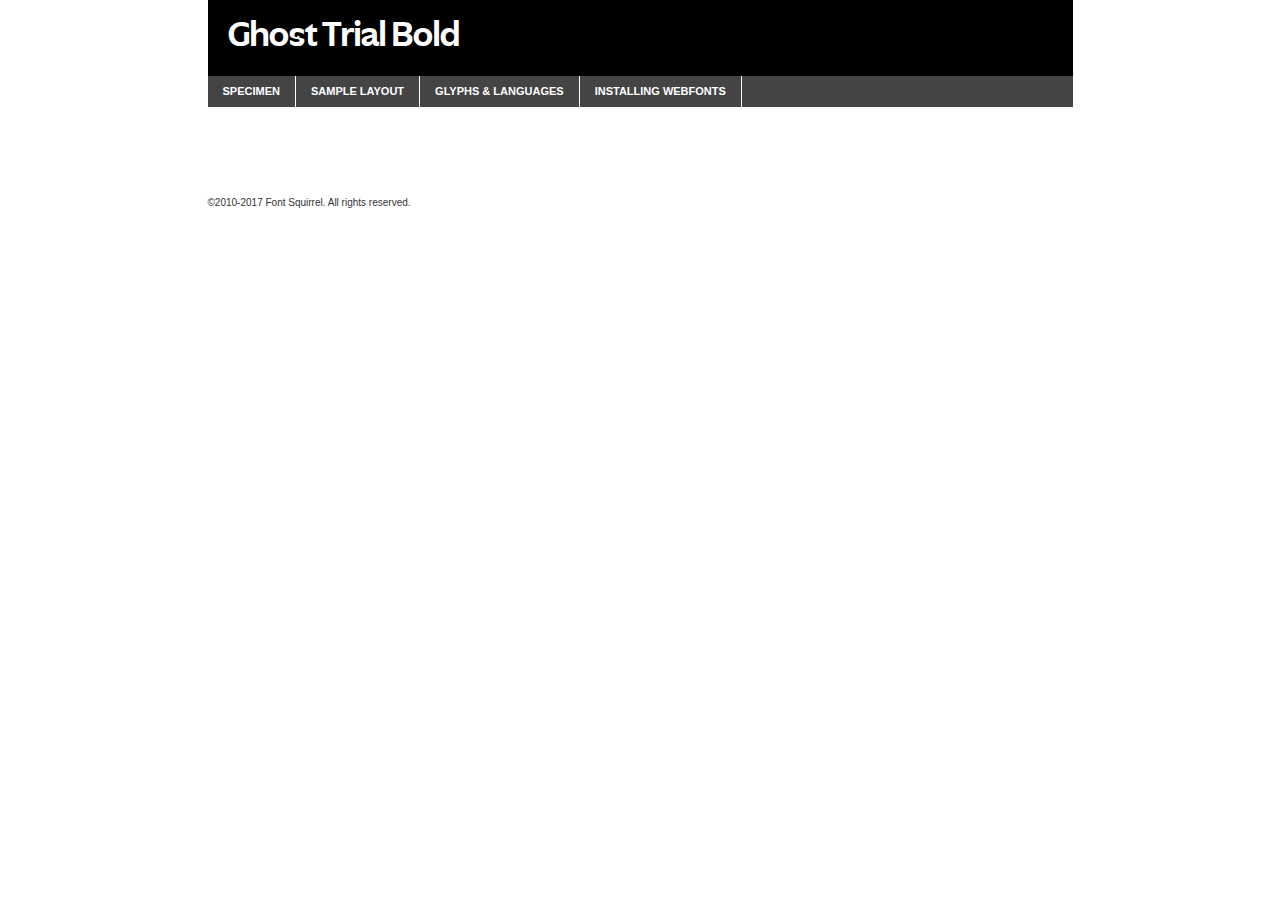
<file: fonts/ghost/ghosttrial-bold-demo.html>
<!DOCTYPE html PUBLIC "-//W3C//DTD XHTML 1.0 Transitional//EN"
        "http://www.w3.org/TR/xhtml1/DTD/xhtml1-transitional.dtd">

<html xmlns="http://www.w3.org/1999/xhtml" xml:lang="en" lang="en">
<head>
    <meta http-equiv="Content-Type" content="text/html; charset=utf-8"/>
    <script src="http://ajax.googleapis.com/ajax/libs/jquery/1.7.2/jquery.min.js" type="text/javascript" charset="utf-8"></script>
    <script type="text/javascript">
		(function($) {
			$.fn.easyTabs = function(option) {
				var param = jQuery.extend({ fadeSpeed: 'fast', defaultContent: 1, activeClass: 'active' }, option);
				$(this).each(function() {
					var thisId = '#' + this.id;
					if ( param.defaultContent == '' )
					{
						param.defaultContent = 1;
					}
					if ( typeof param.defaultContent == 'number' )
					{
						var defaultTab = $(thisId + ' .tabs li:eq(' + (param.defaultContent - 1) + ') a').attr('href').substr(1);
					}
					else
					{
						var defaultTab = param.defaultContent;
					}
					$(thisId + ' .tabs li a').each(function() {
						var tabToHide = $(this).attr('href').substr(1);
						$('#' + tabToHide).addClass('easytabs-tab-content');
					});
					hideAll();
					changeContent(defaultTab);

					function hideAll() {$(thisId + ' .easytabs-tab-content').hide();}

					function changeContent(tabId)
					{
						hideAll();
						$(thisId + ' .tabs li').removeClass(param.activeClass);
						$(thisId + ' .tabs li a[href=#' + tabId + ']').closest('li').addClass(param.activeClass);
						if ( param.fadeSpeed != 'none' )
						{
							$(thisId + ' #' + tabId).fadeIn(param.fadeSpeed);
						}
						else
						{
							$(thisId + ' #' + tabId).show();
						}
					}

					$(thisId + ' .tabs li').click(function() {
						var tabId = $(this).find('a').attr('href').substr(1);
						changeContent(tabId);
						return false;
					});
				});
			}
		})(jQuery);
    </script>
    <link rel="stylesheet" href="specimen_files/specimen_stylesheet.css" type="text/css" charset="utf-8"/>
    <link rel="stylesheet" href="stylesheet.css" type="text/css" charset="utf-8"/>

    <style type="text/css">
        		body {
			font-family: 'ghost_trialbold';
        		}

            </style>

    <title>Ghost Trial Bold Specimen</title>


    <script type="text/javascript" charset="utf-8">
		$(document).ready(function() {
			$('#container').easyTabs({ defaultContent: 1 });
		});
    </script>
</head>

<body>
<div id="container">
    <div id="header">
		Ghost Trial Bold    </div>
    <ul class="tabs">
        <li><a href="#specimen">Specimen</a></li>
        <li><a href="#layout">Sample Layout</a></li>
		        <li><a href="#glyphs">Glyphs &amp; Languages</a></li>
        <li><a href="#installing">Installing Webfonts</a></li>

    </ul>

    <div id="main_content">


        <div id="specimen">

            <div class="section">
                <div class="grid12 firstcol">
                    <div class="huge">AaBb</div>
                </div>
            </div>

            <div class="section">
                <div class="glyph_range">A&#x200B;B&#x200b;C&#x200b;D&#x200b;E&#x200b;F&#x200b;G&#x200b;H&#x200b;I&#x200b;J&#x200b;K&#x200b;L&#x200b;M&#x200b;N&#x200b;O&#x200b;P&#x200b;Q&#x200b;R&#x200b;S&#x200b;T&#x200b;U&#x200b;V&#x200b;W&#x200b;X&#x200b;Y&#x200b;Z&#x200b;a&#x200b;b&#x200b;c&#x200b;d&#x200b;e&#x200b;f&#x200b;g&#x200b;h&#x200b;i&#x200b;j&#x200b;k&#x200b;l&#x200b;m&#x200b;n&#x200b;o&#x200b;p&#x200b;q&#x200b;r&#x200b;s&#x200b;t&#x200b;u&#x200b;v&#x200b;w&#x200b;x&#x200b;y&#x200b;z&#x200b;1&#x200b;2&#x200b;3&#x200b;4&#x200b;5&#x200b;6&#x200b;7&#x200b;8&#x200b;9&#x200b;0&#x200b;&amp;&#x200b;.&#x200b;,&#x200b;?&#x200b;!&#x200b;&#64;&#x200b;(&#x200b;)&#x200b;#&#x200b;$&#x200b;%&#x200b;*&#x200b;+&#x200b;-&#x200b;=&#x200b;:&#x200b;;</div>
            </div>
            <div class="section">
                <div class="grid12 firstcol">
                    <table class="sample_table">
                        <tr>
                            <td>10</td>
                            <td class="size10">abcdefghijklmnopqrstuvwxyzABCDEFGHIJKLMNOPQRSTUVWXYZ0123456789abcdefghijklmnopqrstuvwxyzABCDEFGHIJKLMNOPQRSTUVWXYZ0123456789abcdefghijklmnopqrstuvwxyzABCDEFGHIJKLMNOPQRSTUVWXYZ</td>
                        </tr>
                        <tr>
                            <td>11</td>
                            <td class="size11">abcdefghijklmnopqrstuvwxyzABCDEFGHIJKLMNOPQRSTUVWXYZ0123456789abcdefghijklmnopqrstuvwxyzABCDEFGHIJKLMNOPQRSTUVWXYZ0123456789abcdefghijklmnopqrstuvwxyzABCDEFGHIJKLMNOPQRSTUVWXYZ</td>
                        </tr>
                        <tr>
                            <td>12</td>
                            <td class="size12">abcdefghijklmnopqrstuvwxyzABCDEFGHIJKLMNOPQRSTUVWXYZ0123456789abcdefghijklmnopqrstuvwxyzABCDEFGHIJKLMNOPQRSTUVWXYZ0123456789abcdefghijklmnopqrstuvwxyzABCDEFGHIJKLMNOPQRSTUVWXYZ</td>
                        </tr>
                        <tr>
                            <td>13</td>
                            <td class="size13">abcdefghijklmnopqrstuvwxyzABCDEFGHIJKLMNOPQRSTUVWXYZ0123456789abcdefghijklmnopqrstuvwxyzABCDEFGHIJKLMNOPQRSTUVWXYZ0123456789abcdefghijklmnopqrstuvwxyzABCDEFGHIJKLMNOPQRSTUVWXYZ</td>
                        </tr>
                        <tr>
                            <td>14</td>
                            <td class="size14">abcdefghijklmnopqrstuvwxyzABCDEFGHIJKLMNOPQRSTUVWXYZ0123456789abcdefghijklmnopqrstuvwxyzABCDEFGHIJKLMNOPQRSTUVWXYZ0123456789abcdefghijklmnopqrstuvwxyzABCDEFGHIJKLMNOPQRSTUVWXYZ</td>
                        </tr>
                        <tr>
                            <td>16</td>
                            <td class="size16">abcdefghijklmnopqrstuvwxyzABCDEFGHIJKLMNOPQRSTUVWXYZ0123456789abcdefghijklmnopqrstuvwxyzABCDEFGHIJKLMNOPQRSTUVWXYZ</td>
                        </tr>
                        <tr>
                            <td>18</td>
                            <td class="size18">abcdefghijklmnopqrstuvwxyzABCDEFGHIJKLMNOPQRSTUVWXYZ0123456789abcdefghijklmnopqrstuvwxyzABCDEFGHIJKLMNOPQRSTUVWXYZ</td>
                        </tr>
                        <tr>
                            <td>20</td>
                            <td class="size20">abcdefghijklmnopqrstuvwxyzABCDEFGHIJKLMNOPQRSTUVWXYZ0123456789abcdefghijklmnopqrstuvwxyzABCDEFGHIJKLMNOPQRSTUVWXYZ</td>
                        </tr>
                        <tr>
                            <td>24</td>
                            <td class="size24">abcdefghijklmnopqrstuvwxyzABCDEFGHIJKLMNOPQRSTUVWXYZ0123456789abcdefghijklmnopqrstuvwxyzABCDEFGHIJKLMNOPQRSTUVWXYZ</td>
                        </tr>
                        <tr>
                            <td>30</td>
                            <td class="size30">abcdefghijklmnopqrstuvwxyzABCDEFGHIJKLMNOPQRSTUVWXYZ0123456789abcdefghijklmnopqrstuvwxyzABCDEFGHIJKLMNOPQRSTUVWXYZ</td>
                        </tr>
                        <tr>
                            <td>36</td>
                            <td class="size36">abcdefghijklmnopqrstuvwxyzABCDEFGHIJKLMNOPQRSTUVWXYZ0123456789abcdefghijklmnopqrstuvwxyzABCDEFGHIJKLMNOPQRSTUVWXYZ</td>
                        </tr>
                        <tr>
                            <td>48</td>
                            <td class="size48">abcdefghijklmnopqrstuvwxyzABCDEFGHIJKLMNOPQRSTUVWXYZ0123456789abcdefghijklmnopqrstuvwxyzABCDEFGHIJKLMNOPQRSTUVWXYZ</td>
                        </tr>
                        <tr>
                            <td>60</td>
                            <td class="size60">abcdefghijklmnopqrstuvwxyzABCDEFGHIJKLMNOPQRSTUVWXYZ0123456789abcdefghijklmnopqrstuvwxyzABCDEFGHIJKLMNOPQRSTUVWXYZ</td>
                        </tr>
                        <tr>
                            <td>72</td>
                            <td class="size72">abcdefghijklmnopqrstuvwxyzABCDEFGHIJKLMNOPQRSTUVWXYZ0123456789abcdefghijklmnopqrstuvwxyzABCDEFGHIJKLMNOPQRSTUVWXYZ</td>
                        </tr>
                        <tr>
                            <td>90</td>
                            <td class="size90">abcdefghijklmnopqrstuvwxyzABCDEFGHIJKLMNOPQRSTUVWXYZ0123456789abcdefghijklmnopqrstuvwxyzABCDEFGHIJKLMNOPQRSTUVWXYZ</td>
                        </tr>
                    </table>

                </div>

            </div>


            <div class="section" id="bodycomparison">


                <div id="xheight">
                    <div class="fontbody">&#x25FC;&#x25FC;&#x25FC;&#x25FC;&#x25FC;&#x25FC;&#x25FC;&#x25FC;&#x25FC;&#x25FC;&#x25FC;&#x25FC;&#x25FC;&#x25FC;&#x25FC;&#x25FC;&#x25FC;&#x25FC;&#x25FC;&#x25FC;&#x25FC;&#x25FC;&#x25FC;&#x25FC;&#x25FC;&#x25FC;&#x25FC;&#x25FC;&#x25FC;&#x25FC;&#x25FC;&#x25FC;&#x25FC;&#x25FC;&#x25FC;&#x25FC;&#x25FC;&#x25FC;&#x25FC;&#x25FC;&#x25FC;&#x25FC;&#x25FC;&#x25FC;&#x25FC;&#x25FC;&#x25FC;&#x25FC;&#x25FC;&#x25FC;&#x25FC;&#x25FC;&#x25FC;&#x25FC;&#x25FC;&#x25FC;&#x25FC;&#x25FC;&#x25FC;&#x25FC;&#x25FC;&#x25FC;&#x25FC;&#x25FC;&#x25FC;&#x25FC;&#x25FC;&#x25FC;&#x25FC;&#x25FC;&#x25FC;&#x25FC;&#x25FC;&#x25FC;&#x25FC;&#x25FC;&#x25FC;&#x25FC;&#x25FC;&#x25FC;&#x25FC;&#x25FC;&#x25FC;&#x25FC;&#x25FC;&#x25FC;&#x25FC;&#x25FC;&#x25FC;&#x25FC;&#x25FC;&#x25FC;&#x25FC;&#x25FC;&#x25FC;&#x25FC;&#x25FC;&#x25FC;&#x25FC;body</div>
                    <div class="arialbody">body</div>
                    <div class="verdanabody">body</div>
                    <div class="georgiabody">body</div>
                </div>
                <div class="fontbody" style="z-index:1">
                    body<span>Ghost Trial Bold</span>
                </div>
                <div class="arialbody" style="z-index:1">
                    body<span>Arial</span>
                </div>
                <div class="verdanabody" style="z-index:1">
                    body<span>Verdana</span>
                </div>
                <div class="georgiabody" style="z-index:1">
                    body<span>Georgia</span>
                </div>


            </div>


            <div class="section psample psample_row1" id="">

                <div class="grid2 firstcol">
                    <p class="size10"><span>10.</span>Aenean lacinia bibendum nulla sed consectetur. Fusce dapibus, tellus ac cursus commodo, tortor mauris condimentum nibh, ut fermentum massa justo sit amet risus. Nullam id dolor id nibh ultricies vehicula ut id elit. Cum sociis natoque penatibus et magnis dis parturient montes, nascetur ridiculus mus. Nulla vitae elit libero, a pharetra augue.</p>

                </div>
                <div class="grid3">
                    <p class="size11"><span>11.</span>Aenean lacinia bibendum nulla sed consectetur. Fusce dapibus, tellus ac cursus commodo, tortor mauris condimentum nibh, ut fermentum massa justo sit amet risus. Nullam id dolor id nibh ultricies vehicula ut id elit. Cum sociis natoque penatibus et magnis dis parturient montes, nascetur ridiculus mus. Nulla vitae elit libero, a pharetra augue.</p>

                </div>
                <div class="grid3">
                    <p class="size12"><span>12.</span>Aenean lacinia bibendum nulla sed consectetur. Fusce dapibus, tellus ac cursus commodo, tortor mauris condimentum nibh, ut fermentum massa justo sit amet risus. Nullam id dolor id nibh ultricies vehicula ut id elit. Cum sociis natoque penatibus et magnis dis parturient montes, nascetur ridiculus mus. Nulla vitae elit libero, a pharetra augue.</p>

                </div>
                <div class="grid4">
                    <p class="size13"><span>13.</span>Aenean lacinia bibendum nulla sed consectetur. Fusce dapibus, tellus ac cursus commodo, tortor mauris condimentum nibh, ut fermentum massa justo sit amet risus. Nullam id dolor id nibh ultricies vehicula ut id elit. Cum sociis natoque penatibus et magnis dis parturient montes, nascetur ridiculus mus. Nulla vitae elit libero, a pharetra augue.</p>

                </div>
                <div class="white_blend"></div>

            </div>
            <div class="section psample psample_row2" id="">
                <div class="grid3 firstcol">
                    <p class="size14"><span>14.</span>Aenean lacinia bibendum nulla sed consectetur. Fusce dapibus, tellus ac cursus commodo, tortor mauris condimentum nibh, ut fermentum massa justo sit amet risus. Nullam id dolor id nibh ultricies vehicula ut id elit. Cum sociis natoque penatibus et magnis dis parturient montes, nascetur ridiculus mus. Nulla vitae elit libero, a pharetra augue.</p>

                </div>
                <div class="grid4">
                    <p class="size16"><span>16.</span>Aenean lacinia bibendum nulla sed consectetur. Fusce dapibus, tellus ac cursus commodo, tortor mauris condimentum nibh, ut fermentum massa justo sit amet risus. Nullam id dolor id nibh ultricies vehicula ut id elit. Cum sociis natoque penatibus et magnis dis parturient montes, nascetur ridiculus mus. Nulla vitae elit libero, a pharetra augue.</p>

                </div>
                <div class="grid5">
                    <p class="size18"><span>18.</span>Aenean lacinia bibendum nulla sed consectetur. Fusce dapibus, tellus ac cursus commodo, tortor mauris condimentum nibh, ut fermentum massa justo sit amet risus. Nullam id dolor id nibh ultricies vehicula ut id elit. Cum sociis natoque penatibus et magnis dis parturient montes, nascetur ridiculus mus. Nulla vitae elit libero, a pharetra augue.</p>

                </div>

                <div class="white_blend"></div>

            </div>

            <div class="section psample psample_row3" id="">
                <div class="grid5 firstcol">
                    <p class="size20"><span>20.</span>Aenean lacinia bibendum nulla sed consectetur. Fusce dapibus, tellus ac cursus commodo, tortor mauris condimentum nibh, ut fermentum massa justo sit amet risus. Nullam id dolor id nibh ultricies vehicula ut id elit. Cum sociis natoque penatibus et magnis dis parturient montes, nascetur ridiculus mus. Nulla vitae elit libero, a pharetra augue.</p>
                </div>
                <div class="grid7">
                    <p class="size24"><span>24.</span>Aenean lacinia bibendum nulla sed consectetur. Fusce dapibus, tellus ac cursus commodo, tortor mauris condimentum nibh, ut fermentum massa justo sit amet risus. Nullam id dolor id nibh ultricies vehicula ut id elit. Cum sociis natoque penatibus et magnis dis parturient montes, nascetur ridiculus mus. Nulla vitae elit libero, a pharetra augue.</p>
                </div>

                <div class="white_blend"></div>

            </div>

            <div class="section psample psample_row4" id="">
                <div class="grid12 firstcol">
                    <p class="size30"><span>30.</span>Aenean lacinia bibendum nulla sed consectetur. Fusce dapibus, tellus ac cursus commodo, tortor mauris condimentum nibh, ut fermentum massa justo sit amet risus. Nullam id dolor id nibh ultricies vehicula ut id elit. Cum sociis natoque penatibus et magnis dis parturient montes, nascetur ridiculus mus. Nulla vitae elit libero, a pharetra augue.</p>
                </div>
                <div class="white_blend"></div>

            </div>


            <div class="section psample psample_row1 fullreverse">
                <div class="grid2 firstcol">
                    <p class="size10"><span>10.</span>Aenean lacinia bibendum nulla sed consectetur. Fusce dapibus, tellus ac cursus commodo, tortor mauris condimentum nibh, ut fermentum massa justo sit amet risus. Nullam id dolor id nibh ultricies vehicula ut id elit. Cum sociis natoque penatibus et magnis dis parturient montes, nascetur ridiculus mus. Nulla vitae elit libero, a pharetra augue.</p>

                </div>
                <div class="grid3">
                    <p class="size11"><span>11.</span>Aenean lacinia bibendum nulla sed consectetur. Fusce dapibus, tellus ac cursus commodo, tortor mauris condimentum nibh, ut fermentum massa justo sit amet risus. Nullam id dolor id nibh ultricies vehicula ut id elit. Cum sociis natoque penatibus et magnis dis parturient montes, nascetur ridiculus mus. Nulla vitae elit libero, a pharetra augue.</p>

                </div>
                <div class="grid3">
                    <p class="size12"><span>12.</span>Aenean lacinia bibendum nulla sed consectetur. Fusce dapibus, tellus ac cursus commodo, tortor mauris condimentum nibh, ut fermentum massa justo sit amet risus. Nullam id dolor id nibh ultricies vehicula ut id elit. Cum sociis natoque penatibus et magnis dis parturient montes, nascetur ridiculus mus. Nulla vitae elit libero, a pharetra augue.</p>

                </div>
                <div class="grid4">
                    <p class="size13"><span>13.</span>Aenean lacinia bibendum nulla sed consectetur. Fusce dapibus, tellus ac cursus commodo, tortor mauris condimentum nibh, ut fermentum massa justo sit amet risus. Nullam id dolor id nibh ultricies vehicula ut id elit. Cum sociis natoque penatibus et magnis dis parturient montes, nascetur ridiculus mus. Nulla vitae elit libero, a pharetra augue.</p>

                </div>
                <div class="black_blend"></div>

            </div>

            <div class="section psample psample_row2 fullreverse">
                <div class="grid3 firstcol">
                    <p class="size14"><span>14.</span>Aenean lacinia bibendum nulla sed consectetur. Fusce dapibus, tellus ac cursus commodo, tortor mauris condimentum nibh, ut fermentum massa justo sit amet risus. Nullam id dolor id nibh ultricies vehicula ut id elit. Cum sociis natoque penatibus et magnis dis parturient montes, nascetur ridiculus mus. Nulla vitae elit libero, a pharetra augue.</p>

                </div>
                <div class="grid4">
                    <p class="size16"><span>16.</span>Aenean lacinia bibendum nulla sed consectetur. Fusce dapibus, tellus ac cursus commodo, tortor mauris condimentum nibh, ut fermentum massa justo sit amet risus. Nullam id dolor id nibh ultricies vehicula ut id elit. Cum sociis natoque penatibus et magnis dis parturient montes, nascetur ridiculus mus. Nulla vitae elit libero, a pharetra augue.</p>

                </div>
                <div class="grid5">
                    <p class="size18"><span>18.</span>Aenean lacinia bibendum nulla sed consectetur. Fusce dapibus, tellus ac cursus commodo, tortor mauris condimentum nibh, ut fermentum massa justo sit amet risus. Nullam id dolor id nibh ultricies vehicula ut id elit. Cum sociis natoque penatibus et magnis dis parturient montes, nascetur ridiculus mus. Nulla vitae elit libero, a pharetra augue.</p>

                </div>
                <div class="black_blend"></div>

            </div>

            <div class="section psample fullreverse psample_row3" id="">
                <div class="grid5 firstcol">
                    <p class="size20"><span>20.</span>Aenean lacinia bibendum nulla sed consectetur. Fusce dapibus, tellus ac cursus commodo, tortor mauris condimentum nibh, ut fermentum massa justo sit amet risus. Nullam id dolor id nibh ultricies vehicula ut id elit. Cum sociis natoque penatibus et magnis dis parturient montes, nascetur ridiculus mus. Nulla vitae elit libero, a pharetra augue.</p>
                </div>
                <div class="grid7">
                    <p class="size24"><span>24.</span>Aenean lacinia bibendum nulla sed consectetur. Fusce dapibus, tellus ac cursus commodo, tortor mauris condimentum nibh, ut fermentum massa justo sit amet risus. Nullam id dolor id nibh ultricies vehicula ut id elit. Cum sociis natoque penatibus et magnis dis parturient montes, nascetur ridiculus mus. Nulla vitae elit libero, a pharetra augue.</p>
                </div>

                <div class="black_blend"></div>

            </div>

            <div class="section psample fullreverse psample_row4" id="" style="border-bottom: 20px #000 solid;">
                <div class="grid12 firstcol">
                    <p class="size30"><span>30.</span>Aenean lacinia bibendum nulla sed consectetur. Fusce dapibus, tellus ac cursus commodo, tortor mauris condimentum nibh, ut fermentum massa justo sit amet risus. Nullam id dolor id nibh ultricies vehicula ut id elit. Cum sociis natoque penatibus et magnis dis parturient montes, nascetur ridiculus mus. Nulla vitae elit libero, a pharetra augue.</p>
                </div>
                <div class="black_blend"></div>

            </div>


        </div>

        <div id="layout">

            <div class="section">

                <div class="grid12 firstcol">
                    <h1>Lorem Ipsum Dolor</h1>
                    <h2>Etiam porta sem malesuada magna mollis euismod</h2>

                    <p class="byline">By <a href="#link">Aenean Lacinia</a></p>
                </div>
            </div>
            <div class="section">
                <div class="grid8 firstcol">
                    <p class="large">Donec sed odio dui. Morbi leo risus, porta ac consectetur ac, vestibulum at eros. Fusce dapibus, tellus ac cursus commodo, tortor mauris condimentum nibh, ut fermentum massa justo sit amet risus. </p>


                    <h3>Pellentesque ornare sem</h3>

                    <p>Maecenas sed diam eget risus varius blandit sit amet non magna. Maecenas faucibus mollis interdum. Donec ullamcorper nulla non metus auctor fringilla. Nullam id dolor id nibh ultricies vehicula ut id elit. Nullam id dolor id nibh ultricies vehicula ut id elit. </p>

                    <p>Aenean eu leo quam. Pellentesque ornare sem lacinia quam venenatis vestibulum. Lorem ipsum dolor sit amet, consectetur adipiscing elit. Cum sociis natoque penatibus et magnis dis parturient montes, nascetur ridiculus mus. </p>

                    <p>Nulla vitae elit libero, a pharetra augue. Praesent commodo cursus magna, vel scelerisque nisl consectetur et. Aenean lacinia bibendum nulla sed consectetur. </p>

                    <p>Nullam quis risus eget urna mollis ornare vel eu leo. Nullam quis risus eget urna mollis ornare vel eu leo. Maecenas sed diam eget risus varius blandit sit amet non magna. Donec ullamcorper nulla non metus auctor fringilla. </p>

                    <h3>Cras mattis consectetur</h3>

                    <p>Aenean eu leo quam. Pellentesque ornare sem lacinia quam venenatis vestibulum. Aenean lacinia bibendum nulla sed consectetur. Integer posuere erat a ante venenatis dapibus posuere velit aliquet. Cras mattis consectetur purus sit amet fermentum. </p>

                    <p>Nullam id dolor id nibh ultricies vehicula ut id elit. Nullam quis risus eget urna mollis ornare vel eu leo. Cras mattis consectetur purus sit amet fermentum.</p>
                </div>

                <div class="grid4 sidebar">

                    <div class="box reverse">
                        <p class="last">Nullam quis risus eget urna mollis ornare vel eu leo. Donec ullamcorper nulla non metus auctor fringilla. Cras mattis consectetur purus sit amet fermentum. Sed posuere consectetur est at lobortis. Lorem ipsum dolor sit amet, consectetur adipiscing elit. </p>
                    </div>

                    <p class="caption">Maecenas sed diam eget risus varius.</p>

                    <p>Vestibulum id ligula porta felis euismod semper. Integer posuere erat a ante venenatis dapibus posuere velit aliquet. Vestibulum id ligula porta felis euismod semper. Sed posuere consectetur est at lobortis. Maecenas sed diam eget risus varius blandit sit amet non magna. Fusce dapibus, tellus ac cursus commodo, tortor mauris condimentum nibh, ut fermentum massa justo sit amet risus. </p>


                    <p>Duis mollis, est non commodo luctus, nisi erat porttitor ligula, eget lacinia odio sem nec elit. Aenean lacinia bibendum nulla sed consectetur. Vivamus sagittis lacus vel augue laoreet rutrum faucibus dolor auctor. Aenean lacinia bibendum nulla sed consectetur. Nullam quis risus eget urna mollis ornare vel eu leo. </p>

                    <p>Praesent commodo cursus magna, vel scelerisque nisl consectetur et. Donec ullamcorper nulla non metus auctor fringilla. Maecenas faucibus mollis interdum. Fusce dapibus, tellus ac cursus commodo, tortor mauris condimentum nibh, ut fermentum massa justo sit amet risus. </p>

                </div>
            </div>

        </div>


		

        <div id="glyphs">
            <div class="section">
                <div class="grid12 firstcol">

                    <h1>Language Support</h1>
                    <p>The subset of Ghost Trial Bold in this kit supports the following languages:<br/>

						English, Arrernte, Bislama, Cebuano, Fijian, Gilbertese, Hmong, Ibanag, Iloko_ilokano, Interglossa_glosa, Interlingua, Lojban, Norfolk_pitcairnese, Oromo, Rotokas, Seychelles_creole, Shona, Somali, Southern_ndebele, Swahili, Swati_swazi, Tok_pisin, Warlpiri, Xhosa, Zulu, Latinbasic, Demo                    </p>
                    <h1>Glyph Chart</h1>
                    <p>The subset of Ghost Trial Bold in this kit includes all the glyphs listed below. Unicode entities are included above each glyph to help you insert individual characters into your layout.</p>
                    <div id="glyph_chart">

																																	                                <div><p>&amp;#13;</p>&#13;</div>
																				                                <div><p>&amp;#32;</p>&#32;</div>
																				                                <div><p>&amp;#46;</p>&#46;</div>
																				                                <div><p>&amp;#48;</p>&#48;</div>
																				                                <div><p>&amp;#49;</p>&#49;</div>
																				                                <div><p>&amp;#50;</p>&#50;</div>
																				                                <div><p>&amp;#51;</p>&#51;</div>
																				                                <div><p>&amp;#52;</p>&#52;</div>
																				                                <div><p>&amp;#53;</p>&#53;</div>
																				                                <div><p>&amp;#54;</p>&#54;</div>
																				                                <div><p>&amp;#55;</p>&#55;</div>
																				                                <div><p>&amp;#56;</p>&#56;</div>
																				                                <div><p>&amp;#57;</p>&#57;</div>
																				                                <div><p>&amp;#65;</p>&#65;</div>
																				                                <div><p>&amp;#66;</p>&#66;</div>
																				                                <div><p>&amp;#67;</p>&#67;</div>
																				                                <div><p>&amp;#68;</p>&#68;</div>
																				                                <div><p>&amp;#69;</p>&#69;</div>
																				                                <div><p>&amp;#70;</p>&#70;</div>
																				                                <div><p>&amp;#71;</p>&#71;</div>
																				                                <div><p>&amp;#72;</p>&#72;</div>
																				                                <div><p>&amp;#73;</p>&#73;</div>
																				                                <div><p>&amp;#74;</p>&#74;</div>
																				                                <div><p>&amp;#75;</p>&#75;</div>
																				                                <div><p>&amp;#76;</p>&#76;</div>
																				                                <div><p>&amp;#77;</p>&#77;</div>
																				                                <div><p>&amp;#78;</p>&#78;</div>
																				                                <div><p>&amp;#79;</p>&#79;</div>
																				                                <div><p>&amp;#80;</p>&#80;</div>
																				                                <div><p>&amp;#81;</p>&#81;</div>
																				                                <div><p>&amp;#82;</p>&#82;</div>
																				                                <div><p>&amp;#83;</p>&#83;</div>
																				                                <div><p>&amp;#84;</p>&#84;</div>
																				                                <div><p>&amp;#85;</p>&#85;</div>
																				                                <div><p>&amp;#86;</p>&#86;</div>
																				                                <div><p>&amp;#87;</p>&#87;</div>
																				                                <div><p>&amp;#88;</p>&#88;</div>
																				                                <div><p>&amp;#89;</p>&#89;</div>
																				                                <div><p>&amp;#90;</p>&#90;</div>
																				                                <div><p>&amp;#97;</p>&#97;</div>
																				                                <div><p>&amp;#98;</p>&#98;</div>
																				                                <div><p>&amp;#99;</p>&#99;</div>
																				                                <div><p>&amp;#100;</p>&#100;</div>
																				                                <div><p>&amp;#101;</p>&#101;</div>
																				                                <div><p>&amp;#102;</p>&#102;</div>
																				                                <div><p>&amp;#103;</p>&#103;</div>
																				                                <div><p>&amp;#104;</p>&#104;</div>
																				                                <div><p>&amp;#105;</p>&#105;</div>
																				                                <div><p>&amp;#106;</p>&#106;</div>
																				                                <div><p>&amp;#107;</p>&#107;</div>
																				                                <div><p>&amp;#108;</p>&#108;</div>
																				                                <div><p>&amp;#109;</p>&#109;</div>
																				                                <div><p>&amp;#110;</p>&#110;</div>
																				                                <div><p>&amp;#111;</p>&#111;</div>
																				                                <div><p>&amp;#112;</p>&#112;</div>
																				                                <div><p>&amp;#113;</p>&#113;</div>
																				                                <div><p>&amp;#114;</p>&#114;</div>
																				                                <div><p>&amp;#115;</p>&#115;</div>
																				                                <div><p>&amp;#116;</p>&#116;</div>
																				                                <div><p>&amp;#117;</p>&#117;</div>
																				                                <div><p>&amp;#118;</p>&#118;</div>
																				                                <div><p>&amp;#119;</p>&#119;</div>
																				                                <div><p>&amp;#120;</p>&#120;</div>
																				                                <div><p>&amp;#121;</p>&#121;</div>
																				                                <div><p>&amp;#122;</p>&#122;</div>
																				                                <div><p>&amp;#160;</p>&#160;</div>
																				                                <div><p>&amp;#8192;</p>&#8192;</div>
																				                                <div><p>&amp;#8193;</p>&#8193;</div>
																				                                <div><p>&amp;#8194;</p>&#8194;</div>
																				                                <div><p>&amp;#8195;</p>&#8195;</div>
																				                                <div><p>&amp;#8196;</p>&#8196;</div>
																				                                <div><p>&amp;#8197;</p>&#8197;</div>
																				                                <div><p>&amp;#8198;</p>&#8198;</div>
																				                                <div><p>&amp;#8199;</p>&#8199;</div>
																				                                <div><p>&amp;#8200;</p>&#8200;</div>
																				                                <div><p>&amp;#8201;</p>&#8201;</div>
																				                                <div><p>&amp;#8202;</p>&#8202;</div>
																				                                <div><p>&amp;#8239;</p>&#8239;</div>
																				                                <div><p>&amp;#8287;</p>&#8287;</div>
																				                                <div><p>&amp;#9724;</p>&#9724;</div>
																																                    </div>
                </div>


            </div>
        </div>


        <div id="specs">

        </div>

        <div id="installing">
            <div class="section">
                <div class="grid7 firstcol">
                    <h1>Installing Webfonts</h1>

                    <p>Webfonts are supported by all major browser platforms but not all in the same way. There are currently four different font formats that must be included in order to target all browsers. This includes TTF, WOFF, EOT and SVG.</p>

                    <h2>1. Upload your webfonts</h2>
                    <p>You must upload your webfont kit to your website. They should be in or near the same directory as your CSS files.</p>

                    <h2>2. Include the webfont stylesheet</h2>
                    <p>A special CSS @font-face declaration helps the various browsers select the appropriate font it needs without causing you a bunch of headaches. Learn more about this syntax by reading the <a href="https://www.fontspring.com/blog/further-hardening-of-the-bulletproof-syntax">Fontspring blog post</a> about it. The code for it is as follows:</p>


                    <code>
                        @font-face{
                        font-family: 'MyWebFont';
                        src: url('WebFont.eot');
                        src: url('WebFont.eot?#iefix') format('embedded-opentype'),
                        url('WebFont.woff') format('woff'),
                        url('WebFont.ttf') format('truetype'),
                        url('WebFont.svg#webfont') format('svg');
                        }
                    </code>

                    <p>We've already gone ahead and generated the code for you. All you have to do is link to the stylesheet in your HTML, like this:</p>
                    <code>&lt;link rel=&quot;stylesheet&quot; href=&quot;stylesheet.css&quot; type=&quot;text/css&quot; charset=&quot;utf-8&quot; /&gt;</code>

                    <h2>3. Modify your own stylesheet</h2>
                    <p>To take advantage of your new fonts, you must tell your stylesheet to use them. Look at the original @font-face declaration above and find the property called "font-family." The name linked there will be what you use to reference the font. Prepend that webfont name to the font stack in the "font-family" property, inside the selector you want to change. For example:</p>
                    <code>p { font-family: 'WebFont', Arial, sans-serif; }</code>

                    <h2>4. Test</h2>
                    <p>Getting webfonts to work cross-browser <em>can</em> be tricky. Use the information in the sidebar to help you if you find that fonts aren't loading in a particular browser.</p>
                </div>

                <div class="grid5 sidebar">
                    <div class="box">
                        <h2>Troubleshooting<br/>Font-Face Problems</h2>
                        <p>Having trouble getting your webfonts to load in your new website? Here are some tips to sort out what might be the problem.</p>

                        <h3>Fonts not showing in any browser</h3>

                        <p>This sounds like you need to work on the plumbing. You either did not upload the fonts to the correct directory, or you did not link the fonts properly in the CSS. If you've confirmed that all this is correct and you still have a problem, take a look at your .htaccess file and see if requests are getting intercepted.</p>

                        <h3>Fonts not loading in iPhone or iPad</h3>

                        <p>The most common problem here is that you are serving the fonts from an IIS server. IIS refuses to serve files that have unknown MIME types. If that is the case, you must set the MIME type for SVG to "image/svg+xml" in the server settings. Follow these instructions from Microsoft if you need help.</p>

                        <h3>Fonts not loading in Firefox</h3>

                        <p>The primary reason for this failure? You are still using a version Firefox older than 3.5. So upgrade already! If that isn't it, then you are very likely serving fonts from a different domain. Firefox requires that all font assets be served from the same domain. Lastly it is possible that you need to add WOFF to your list of MIME types (if you are serving via IIS.)</p>

                        <h3>Fonts not loading in IE</h3>

                        <p>Are you looking at Internet Explorer on an actual Windows machine or are you cheating by using a service like Adobe BrowserLab? Many of these screenshot services do not render @font-face for IE. Best to test it on a real machine.</p>

                        <h3>Fonts not loading in IE9</h3>

                        <p>IE9, like Firefox, requires that fonts be served from the same domain as the website. Make sure that is the case.</p>
                    </div>
                </div>
            </div>

        </div>

    </div>
    <div id="footer">
        <p>&copy;2010-2017 Font Squirrel. All rights reserved.</p>
    </div>
</div>
</body>
</html>
</file>
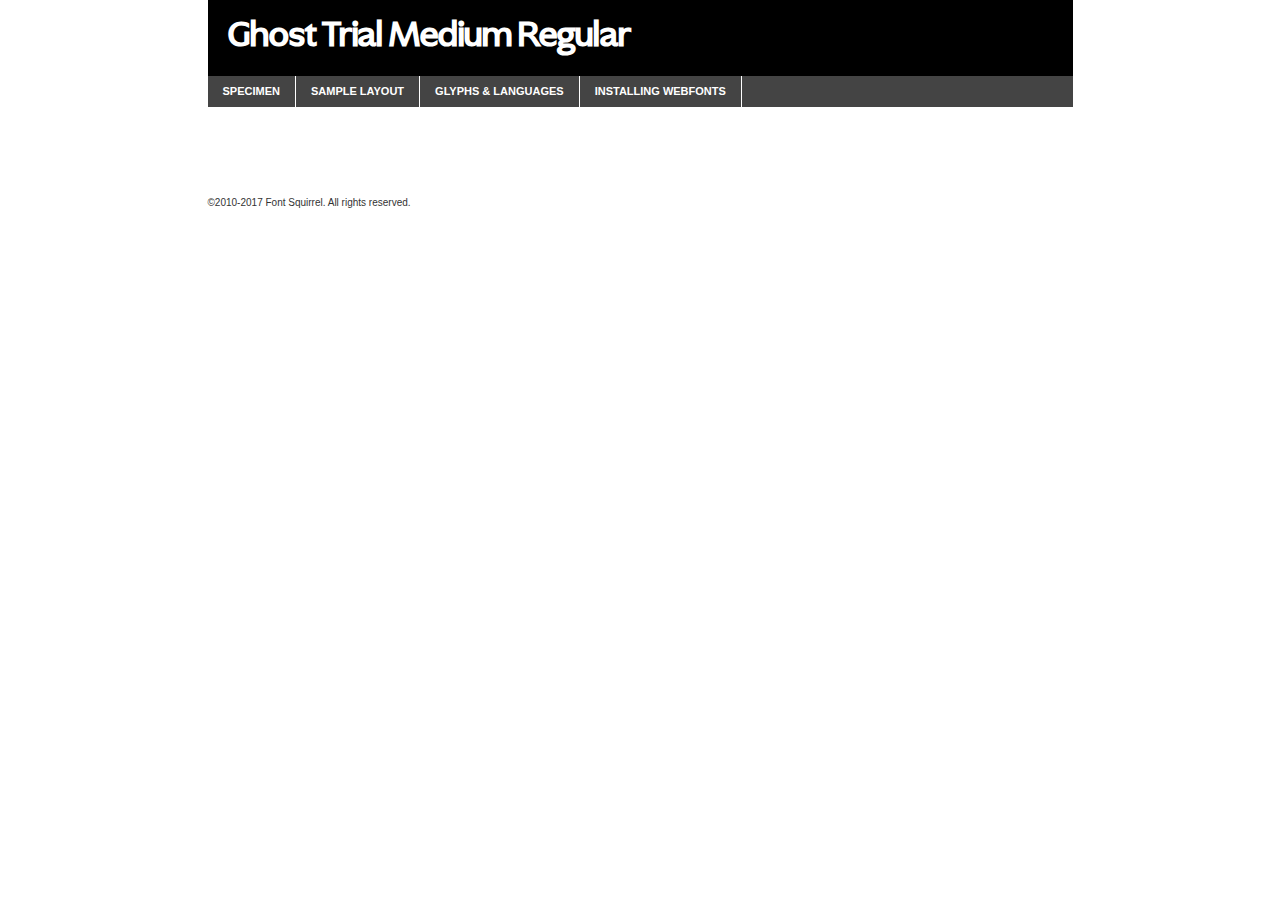
<file: fonts/ghost/ghosttrial-medium-demo.html>
<!DOCTYPE html PUBLIC "-//W3C//DTD XHTML 1.0 Transitional//EN"
        "http://www.w3.org/TR/xhtml1/DTD/xhtml1-transitional.dtd">

<html xmlns="http://www.w3.org/1999/xhtml" xml:lang="en" lang="en">
<head>
    <meta http-equiv="Content-Type" content="text/html; charset=utf-8"/>
    <script src="http://ajax.googleapis.com/ajax/libs/jquery/1.7.2/jquery.min.js" type="text/javascript" charset="utf-8"></script>
    <script type="text/javascript">
		(function($) {
			$.fn.easyTabs = function(option) {
				var param = jQuery.extend({ fadeSpeed: 'fast', defaultContent: 1, activeClass: 'active' }, option);
				$(this).each(function() {
					var thisId = '#' + this.id;
					if ( param.defaultContent == '' )
					{
						param.defaultContent = 1;
					}
					if ( typeof param.defaultContent == 'number' )
					{
						var defaultTab = $(thisId + ' .tabs li:eq(' + (param.defaultContent - 1) + ') a').attr('href').substr(1);
					}
					else
					{
						var defaultTab = param.defaultContent;
					}
					$(thisId + ' .tabs li a').each(function() {
						var tabToHide = $(this).attr('href').substr(1);
						$('#' + tabToHide).addClass('easytabs-tab-content');
					});
					hideAll();
					changeContent(defaultTab);

					function hideAll() {$(thisId + ' .easytabs-tab-content').hide();}

					function changeContent(tabId)
					{
						hideAll();
						$(thisId + ' .tabs li').removeClass(param.activeClass);
						$(thisId + ' .tabs li a[href=#' + tabId + ']').closest('li').addClass(param.activeClass);
						if ( param.fadeSpeed != 'none' )
						{
							$(thisId + ' #' + tabId).fadeIn(param.fadeSpeed);
						}
						else
						{
							$(thisId + ' #' + tabId).show();
						}
					}

					$(thisId + ' .tabs li').click(function() {
						var tabId = $(this).find('a').attr('href').substr(1);
						changeContent(tabId);
						return false;
					});
				});
			}
		})(jQuery);
    </script>
    <link rel="stylesheet" href="specimen_files/specimen_stylesheet.css" type="text/css" charset="utf-8"/>
    <link rel="stylesheet" href="stylesheet.css" type="text/css" charset="utf-8"/>

    <style type="text/css">
        		body {
			font-family: 'ghost_trialmedium';
        		}

            </style>

    <title>Ghost Trial Medium Regular Specimen</title>


    <script type="text/javascript" charset="utf-8">
		$(document).ready(function() {
			$('#container').easyTabs({ defaultContent: 1 });
		});
    </script>
</head>

<body>
<div id="container">
    <div id="header">
		Ghost Trial Medium Regular    </div>
    <ul class="tabs">
        <li><a href="#specimen">Specimen</a></li>
        <li><a href="#layout">Sample Layout</a></li>
		        <li><a href="#glyphs">Glyphs &amp; Languages</a></li>
        <li><a href="#installing">Installing Webfonts</a></li>

    </ul>

    <div id="main_content">


        <div id="specimen">

            <div class="section">
                <div class="grid12 firstcol">
                    <div class="huge">AaBb</div>
                </div>
            </div>

            <div class="section">
                <div class="glyph_range">A&#x200B;B&#x200b;C&#x200b;D&#x200b;E&#x200b;F&#x200b;G&#x200b;H&#x200b;I&#x200b;J&#x200b;K&#x200b;L&#x200b;M&#x200b;N&#x200b;O&#x200b;P&#x200b;Q&#x200b;R&#x200b;S&#x200b;T&#x200b;U&#x200b;V&#x200b;W&#x200b;X&#x200b;Y&#x200b;Z&#x200b;a&#x200b;b&#x200b;c&#x200b;d&#x200b;e&#x200b;f&#x200b;g&#x200b;h&#x200b;i&#x200b;j&#x200b;k&#x200b;l&#x200b;m&#x200b;n&#x200b;o&#x200b;p&#x200b;q&#x200b;r&#x200b;s&#x200b;t&#x200b;u&#x200b;v&#x200b;w&#x200b;x&#x200b;y&#x200b;z&#x200b;1&#x200b;2&#x200b;3&#x200b;4&#x200b;5&#x200b;6&#x200b;7&#x200b;8&#x200b;9&#x200b;0&#x200b;&amp;&#x200b;.&#x200b;,&#x200b;?&#x200b;!&#x200b;&#64;&#x200b;(&#x200b;)&#x200b;#&#x200b;$&#x200b;%&#x200b;*&#x200b;+&#x200b;-&#x200b;=&#x200b;:&#x200b;;</div>
            </div>
            <div class="section">
                <div class="grid12 firstcol">
                    <table class="sample_table">
                        <tr>
                            <td>10</td>
                            <td class="size10">abcdefghijklmnopqrstuvwxyzABCDEFGHIJKLMNOPQRSTUVWXYZ0123456789abcdefghijklmnopqrstuvwxyzABCDEFGHIJKLMNOPQRSTUVWXYZ0123456789abcdefghijklmnopqrstuvwxyzABCDEFGHIJKLMNOPQRSTUVWXYZ</td>
                        </tr>
                        <tr>
                            <td>11</td>
                            <td class="size11">abcdefghijklmnopqrstuvwxyzABCDEFGHIJKLMNOPQRSTUVWXYZ0123456789abcdefghijklmnopqrstuvwxyzABCDEFGHIJKLMNOPQRSTUVWXYZ0123456789abcdefghijklmnopqrstuvwxyzABCDEFGHIJKLMNOPQRSTUVWXYZ</td>
                        </tr>
                        <tr>
                            <td>12</td>
                            <td class="size12">abcdefghijklmnopqrstuvwxyzABCDEFGHIJKLMNOPQRSTUVWXYZ0123456789abcdefghijklmnopqrstuvwxyzABCDEFGHIJKLMNOPQRSTUVWXYZ0123456789abcdefghijklmnopqrstuvwxyzABCDEFGHIJKLMNOPQRSTUVWXYZ</td>
                        </tr>
                        <tr>
                            <td>13</td>
                            <td class="size13">abcdefghijklmnopqrstuvwxyzABCDEFGHIJKLMNOPQRSTUVWXYZ0123456789abcdefghijklmnopqrstuvwxyzABCDEFGHIJKLMNOPQRSTUVWXYZ0123456789abcdefghijklmnopqrstuvwxyzABCDEFGHIJKLMNOPQRSTUVWXYZ</td>
                        </tr>
                        <tr>
                            <td>14</td>
                            <td class="size14">abcdefghijklmnopqrstuvwxyzABCDEFGHIJKLMNOPQRSTUVWXYZ0123456789abcdefghijklmnopqrstuvwxyzABCDEFGHIJKLMNOPQRSTUVWXYZ0123456789abcdefghijklmnopqrstuvwxyzABCDEFGHIJKLMNOPQRSTUVWXYZ</td>
                        </tr>
                        <tr>
                            <td>16</td>
                            <td class="size16">abcdefghijklmnopqrstuvwxyzABCDEFGHIJKLMNOPQRSTUVWXYZ0123456789abcdefghijklmnopqrstuvwxyzABCDEFGHIJKLMNOPQRSTUVWXYZ</td>
                        </tr>
                        <tr>
                            <td>18</td>
                            <td class="size18">abcdefghijklmnopqrstuvwxyzABCDEFGHIJKLMNOPQRSTUVWXYZ0123456789abcdefghijklmnopqrstuvwxyzABCDEFGHIJKLMNOPQRSTUVWXYZ</td>
                        </tr>
                        <tr>
                            <td>20</td>
                            <td class="size20">abcdefghijklmnopqrstuvwxyzABCDEFGHIJKLMNOPQRSTUVWXYZ0123456789abcdefghijklmnopqrstuvwxyzABCDEFGHIJKLMNOPQRSTUVWXYZ</td>
                        </tr>
                        <tr>
                            <td>24</td>
                            <td class="size24">abcdefghijklmnopqrstuvwxyzABCDEFGHIJKLMNOPQRSTUVWXYZ0123456789abcdefghijklmnopqrstuvwxyzABCDEFGHIJKLMNOPQRSTUVWXYZ</td>
                        </tr>
                        <tr>
                            <td>30</td>
                            <td class="size30">abcdefghijklmnopqrstuvwxyzABCDEFGHIJKLMNOPQRSTUVWXYZ0123456789abcdefghijklmnopqrstuvwxyzABCDEFGHIJKLMNOPQRSTUVWXYZ</td>
                        </tr>
                        <tr>
                            <td>36</td>
                            <td class="size36">abcdefghijklmnopqrstuvwxyzABCDEFGHIJKLMNOPQRSTUVWXYZ0123456789abcdefghijklmnopqrstuvwxyzABCDEFGHIJKLMNOPQRSTUVWXYZ</td>
                        </tr>
                        <tr>
                            <td>48</td>
                            <td class="size48">abcdefghijklmnopqrstuvwxyzABCDEFGHIJKLMNOPQRSTUVWXYZ0123456789abcdefghijklmnopqrstuvwxyzABCDEFGHIJKLMNOPQRSTUVWXYZ</td>
                        </tr>
                        <tr>
                            <td>60</td>
                            <td class="size60">abcdefghijklmnopqrstuvwxyzABCDEFGHIJKLMNOPQRSTUVWXYZ0123456789abcdefghijklmnopqrstuvwxyzABCDEFGHIJKLMNOPQRSTUVWXYZ</td>
                        </tr>
                        <tr>
                            <td>72</td>
                            <td class="size72">abcdefghijklmnopqrstuvwxyzABCDEFGHIJKLMNOPQRSTUVWXYZ0123456789abcdefghijklmnopqrstuvwxyzABCDEFGHIJKLMNOPQRSTUVWXYZ</td>
                        </tr>
                        <tr>
                            <td>90</td>
                            <td class="size90">abcdefghijklmnopqrstuvwxyzABCDEFGHIJKLMNOPQRSTUVWXYZ0123456789abcdefghijklmnopqrstuvwxyzABCDEFGHIJKLMNOPQRSTUVWXYZ</td>
                        </tr>
                    </table>

                </div>

            </div>


            <div class="section" id="bodycomparison">


                <div id="xheight">
                    <div class="fontbody">&#x25FC;&#x25FC;&#x25FC;&#x25FC;&#x25FC;&#x25FC;&#x25FC;&#x25FC;&#x25FC;&#x25FC;&#x25FC;&#x25FC;&#x25FC;&#x25FC;&#x25FC;&#x25FC;&#x25FC;&#x25FC;&#x25FC;&#x25FC;&#x25FC;&#x25FC;&#x25FC;&#x25FC;&#x25FC;&#x25FC;&#x25FC;&#x25FC;&#x25FC;&#x25FC;&#x25FC;&#x25FC;&#x25FC;&#x25FC;&#x25FC;&#x25FC;&#x25FC;&#x25FC;&#x25FC;&#x25FC;&#x25FC;&#x25FC;&#x25FC;&#x25FC;&#x25FC;&#x25FC;&#x25FC;&#x25FC;&#x25FC;&#x25FC;&#x25FC;&#x25FC;&#x25FC;&#x25FC;&#x25FC;&#x25FC;&#x25FC;&#x25FC;&#x25FC;&#x25FC;&#x25FC;&#x25FC;&#x25FC;&#x25FC;&#x25FC;&#x25FC;&#x25FC;&#x25FC;&#x25FC;&#x25FC;&#x25FC;&#x25FC;&#x25FC;&#x25FC;&#x25FC;&#x25FC;&#x25FC;&#x25FC;&#x25FC;&#x25FC;&#x25FC;&#x25FC;&#x25FC;&#x25FC;&#x25FC;&#x25FC;&#x25FC;&#x25FC;&#x25FC;&#x25FC;&#x25FC;&#x25FC;&#x25FC;&#x25FC;&#x25FC;&#x25FC;&#x25FC;&#x25FC;&#x25FC;body</div>
                    <div class="arialbody">body</div>
                    <div class="verdanabody">body</div>
                    <div class="georgiabody">body</div>
                </div>
                <div class="fontbody" style="z-index:1">
                    body<span>Ghost Trial Medium Regular</span>
                </div>
                <div class="arialbody" style="z-index:1">
                    body<span>Arial</span>
                </div>
                <div class="verdanabody" style="z-index:1">
                    body<span>Verdana</span>
                </div>
                <div class="georgiabody" style="z-index:1">
                    body<span>Georgia</span>
                </div>


            </div>


            <div class="section psample psample_row1" id="">

                <div class="grid2 firstcol">
                    <p class="size10"><span>10.</span>Aenean lacinia bibendum nulla sed consectetur. Fusce dapibus, tellus ac cursus commodo, tortor mauris condimentum nibh, ut fermentum massa justo sit amet risus. Nullam id dolor id nibh ultricies vehicula ut id elit. Cum sociis natoque penatibus et magnis dis parturient montes, nascetur ridiculus mus. Nulla vitae elit libero, a pharetra augue.</p>

                </div>
                <div class="grid3">
                    <p class="size11"><span>11.</span>Aenean lacinia bibendum nulla sed consectetur. Fusce dapibus, tellus ac cursus commodo, tortor mauris condimentum nibh, ut fermentum massa justo sit amet risus. Nullam id dolor id nibh ultricies vehicula ut id elit. Cum sociis natoque penatibus et magnis dis parturient montes, nascetur ridiculus mus. Nulla vitae elit libero, a pharetra augue.</p>

                </div>
                <div class="grid3">
                    <p class="size12"><span>12.</span>Aenean lacinia bibendum nulla sed consectetur. Fusce dapibus, tellus ac cursus commodo, tortor mauris condimentum nibh, ut fermentum massa justo sit amet risus. Nullam id dolor id nibh ultricies vehicula ut id elit. Cum sociis natoque penatibus et magnis dis parturient montes, nascetur ridiculus mus. Nulla vitae elit libero, a pharetra augue.</p>

                </div>
                <div class="grid4">
                    <p class="size13"><span>13.</span>Aenean lacinia bibendum nulla sed consectetur. Fusce dapibus, tellus ac cursus commodo, tortor mauris condimentum nibh, ut fermentum massa justo sit amet risus. Nullam id dolor id nibh ultricies vehicula ut id elit. Cum sociis natoque penatibus et magnis dis parturient montes, nascetur ridiculus mus. Nulla vitae elit libero, a pharetra augue.</p>

                </div>
                <div class="white_blend"></div>

            </div>
            <div class="section psample psample_row2" id="">
                <div class="grid3 firstcol">
                    <p class="size14"><span>14.</span>Aenean lacinia bibendum nulla sed consectetur. Fusce dapibus, tellus ac cursus commodo, tortor mauris condimentum nibh, ut fermentum massa justo sit amet risus. Nullam id dolor id nibh ultricies vehicula ut id elit. Cum sociis natoque penatibus et magnis dis parturient montes, nascetur ridiculus mus. Nulla vitae elit libero, a pharetra augue.</p>

                </div>
                <div class="grid4">
                    <p class="size16"><span>16.</span>Aenean lacinia bibendum nulla sed consectetur. Fusce dapibus, tellus ac cursus commodo, tortor mauris condimentum nibh, ut fermentum massa justo sit amet risus. Nullam id dolor id nibh ultricies vehicula ut id elit. Cum sociis natoque penatibus et magnis dis parturient montes, nascetur ridiculus mus. Nulla vitae elit libero, a pharetra augue.</p>

                </div>
                <div class="grid5">
                    <p class="size18"><span>18.</span>Aenean lacinia bibendum nulla sed consectetur. Fusce dapibus, tellus ac cursus commodo, tortor mauris condimentum nibh, ut fermentum massa justo sit amet risus. Nullam id dolor id nibh ultricies vehicula ut id elit. Cum sociis natoque penatibus et magnis dis parturient montes, nascetur ridiculus mus. Nulla vitae elit libero, a pharetra augue.</p>

                </div>

                <div class="white_blend"></div>

            </div>

            <div class="section psample psample_row3" id="">
                <div class="grid5 firstcol">
                    <p class="size20"><span>20.</span>Aenean lacinia bibendum nulla sed consectetur. Fusce dapibus, tellus ac cursus commodo, tortor mauris condimentum nibh, ut fermentum massa justo sit amet risus. Nullam id dolor id nibh ultricies vehicula ut id elit. Cum sociis natoque penatibus et magnis dis parturient montes, nascetur ridiculus mus. Nulla vitae elit libero, a pharetra augue.</p>
                </div>
                <div class="grid7">
                    <p class="size24"><span>24.</span>Aenean lacinia bibendum nulla sed consectetur. Fusce dapibus, tellus ac cursus commodo, tortor mauris condimentum nibh, ut fermentum massa justo sit amet risus. Nullam id dolor id nibh ultricies vehicula ut id elit. Cum sociis natoque penatibus et magnis dis parturient montes, nascetur ridiculus mus. Nulla vitae elit libero, a pharetra augue.</p>
                </div>

                <div class="white_blend"></div>

            </div>

            <div class="section psample psample_row4" id="">
                <div class="grid12 firstcol">
                    <p class="size30"><span>30.</span>Aenean lacinia bibendum nulla sed consectetur. Fusce dapibus, tellus ac cursus commodo, tortor mauris condimentum nibh, ut fermentum massa justo sit amet risus. Nullam id dolor id nibh ultricies vehicula ut id elit. Cum sociis natoque penatibus et magnis dis parturient montes, nascetur ridiculus mus. Nulla vitae elit libero, a pharetra augue.</p>
                </div>
                <div class="white_blend"></div>

            </div>


            <div class="section psample psample_row1 fullreverse">
                <div class="grid2 firstcol">
                    <p class="size10"><span>10.</span>Aenean lacinia bibendum nulla sed consectetur. Fusce dapibus, tellus ac cursus commodo, tortor mauris condimentum nibh, ut fermentum massa justo sit amet risus. Nullam id dolor id nibh ultricies vehicula ut id elit. Cum sociis natoque penatibus et magnis dis parturient montes, nascetur ridiculus mus. Nulla vitae elit libero, a pharetra augue.</p>

                </div>
                <div class="grid3">
                    <p class="size11"><span>11.</span>Aenean lacinia bibendum nulla sed consectetur. Fusce dapibus, tellus ac cursus commodo, tortor mauris condimentum nibh, ut fermentum massa justo sit amet risus. Nullam id dolor id nibh ultricies vehicula ut id elit. Cum sociis natoque penatibus et magnis dis parturient montes, nascetur ridiculus mus. Nulla vitae elit libero, a pharetra augue.</p>

                </div>
                <div class="grid3">
                    <p class="size12"><span>12.</span>Aenean lacinia bibendum nulla sed consectetur. Fusce dapibus, tellus ac cursus commodo, tortor mauris condimentum nibh, ut fermentum massa justo sit amet risus. Nullam id dolor id nibh ultricies vehicula ut id elit. Cum sociis natoque penatibus et magnis dis parturient montes, nascetur ridiculus mus. Nulla vitae elit libero, a pharetra augue.</p>

                </div>
                <div class="grid4">
                    <p class="size13"><span>13.</span>Aenean lacinia bibendum nulla sed consectetur. Fusce dapibus, tellus ac cursus commodo, tortor mauris condimentum nibh, ut fermentum massa justo sit amet risus. Nullam id dolor id nibh ultricies vehicula ut id elit. Cum sociis natoque penatibus et magnis dis parturient montes, nascetur ridiculus mus. Nulla vitae elit libero, a pharetra augue.</p>

                </div>
                <div class="black_blend"></div>

            </div>

            <div class="section psample psample_row2 fullreverse">
                <div class="grid3 firstcol">
                    <p class="size14"><span>14.</span>Aenean lacinia bibendum nulla sed consectetur. Fusce dapibus, tellus ac cursus commodo, tortor mauris condimentum nibh, ut fermentum massa justo sit amet risus. Nullam id dolor id nibh ultricies vehicula ut id elit. Cum sociis natoque penatibus et magnis dis parturient montes, nascetur ridiculus mus. Nulla vitae elit libero, a pharetra augue.</p>

                </div>
                <div class="grid4">
                    <p class="size16"><span>16.</span>Aenean lacinia bibendum nulla sed consectetur. Fusce dapibus, tellus ac cursus commodo, tortor mauris condimentum nibh, ut fermentum massa justo sit amet risus. Nullam id dolor id nibh ultricies vehicula ut id elit. Cum sociis natoque penatibus et magnis dis parturient montes, nascetur ridiculus mus. Nulla vitae elit libero, a pharetra augue.</p>

                </div>
                <div class="grid5">
                    <p class="size18"><span>18.</span>Aenean lacinia bibendum nulla sed consectetur. Fusce dapibus, tellus ac cursus commodo, tortor mauris condimentum nibh, ut fermentum massa justo sit amet risus. Nullam id dolor id nibh ultricies vehicula ut id elit. Cum sociis natoque penatibus et magnis dis parturient montes, nascetur ridiculus mus. Nulla vitae elit libero, a pharetra augue.</p>

                </div>
                <div class="black_blend"></div>

            </div>

            <div class="section psample fullreverse psample_row3" id="">
                <div class="grid5 firstcol">
                    <p class="size20"><span>20.</span>Aenean lacinia bibendum nulla sed consectetur. Fusce dapibus, tellus ac cursus commodo, tortor mauris condimentum nibh, ut fermentum massa justo sit amet risus. Nullam id dolor id nibh ultricies vehicula ut id elit. Cum sociis natoque penatibus et magnis dis parturient montes, nascetur ridiculus mus. Nulla vitae elit libero, a pharetra augue.</p>
                </div>
                <div class="grid7">
                    <p class="size24"><span>24.</span>Aenean lacinia bibendum nulla sed consectetur. Fusce dapibus, tellus ac cursus commodo, tortor mauris condimentum nibh, ut fermentum massa justo sit amet risus. Nullam id dolor id nibh ultricies vehicula ut id elit. Cum sociis natoque penatibus et magnis dis parturient montes, nascetur ridiculus mus. Nulla vitae elit libero, a pharetra augue.</p>
                </div>

                <div class="black_blend"></div>

            </div>

            <div class="section psample fullreverse psample_row4" id="" style="border-bottom: 20px #000 solid;">
                <div class="grid12 firstcol">
                    <p class="size30"><span>30.</span>Aenean lacinia bibendum nulla sed consectetur. Fusce dapibus, tellus ac cursus commodo, tortor mauris condimentum nibh, ut fermentum massa justo sit amet risus. Nullam id dolor id nibh ultricies vehicula ut id elit. Cum sociis natoque penatibus et magnis dis parturient montes, nascetur ridiculus mus. Nulla vitae elit libero, a pharetra augue.</p>
                </div>
                <div class="black_blend"></div>

            </div>


        </div>

        <div id="layout">

            <div class="section">

                <div class="grid12 firstcol">
                    <h1>Lorem Ipsum Dolor</h1>
                    <h2>Etiam porta sem malesuada magna mollis euismod</h2>

                    <p class="byline">By <a href="#link">Aenean Lacinia</a></p>
                </div>
            </div>
            <div class="section">
                <div class="grid8 firstcol">
                    <p class="large">Donec sed odio dui. Morbi leo risus, porta ac consectetur ac, vestibulum at eros. Fusce dapibus, tellus ac cursus commodo, tortor mauris condimentum nibh, ut fermentum massa justo sit amet risus. </p>


                    <h3>Pellentesque ornare sem</h3>

                    <p>Maecenas sed diam eget risus varius blandit sit amet non magna. Maecenas faucibus mollis interdum. Donec ullamcorper nulla non metus auctor fringilla. Nullam id dolor id nibh ultricies vehicula ut id elit. Nullam id dolor id nibh ultricies vehicula ut id elit. </p>

                    <p>Aenean eu leo quam. Pellentesque ornare sem lacinia quam venenatis vestibulum. Lorem ipsum dolor sit amet, consectetur adipiscing elit. Cum sociis natoque penatibus et magnis dis parturient montes, nascetur ridiculus mus. </p>

                    <p>Nulla vitae elit libero, a pharetra augue. Praesent commodo cursus magna, vel scelerisque nisl consectetur et. Aenean lacinia bibendum nulla sed consectetur. </p>

                    <p>Nullam quis risus eget urna mollis ornare vel eu leo. Nullam quis risus eget urna mollis ornare vel eu leo. Maecenas sed diam eget risus varius blandit sit amet non magna. Donec ullamcorper nulla non metus auctor fringilla. </p>

                    <h3>Cras mattis consectetur</h3>

                    <p>Aenean eu leo quam. Pellentesque ornare sem lacinia quam venenatis vestibulum. Aenean lacinia bibendum nulla sed consectetur. Integer posuere erat a ante venenatis dapibus posuere velit aliquet. Cras mattis consectetur purus sit amet fermentum. </p>

                    <p>Nullam id dolor id nibh ultricies vehicula ut id elit. Nullam quis risus eget urna mollis ornare vel eu leo. Cras mattis consectetur purus sit amet fermentum.</p>
                </div>

                <div class="grid4 sidebar">

                    <div class="box reverse">
                        <p class="last">Nullam quis risus eget urna mollis ornare vel eu leo. Donec ullamcorper nulla non metus auctor fringilla. Cras mattis consectetur purus sit amet fermentum. Sed posuere consectetur est at lobortis. Lorem ipsum dolor sit amet, consectetur adipiscing elit. </p>
                    </div>

                    <p class="caption">Maecenas sed diam eget risus varius.</p>

                    <p>Vestibulum id ligula porta felis euismod semper. Integer posuere erat a ante venenatis dapibus posuere velit aliquet. Vestibulum id ligula porta felis euismod semper. Sed posuere consectetur est at lobortis. Maecenas sed diam eget risus varius blandit sit amet non magna. Fusce dapibus, tellus ac cursus commodo, tortor mauris condimentum nibh, ut fermentum massa justo sit amet risus. </p>


                    <p>Duis mollis, est non commodo luctus, nisi erat porttitor ligula, eget lacinia odio sem nec elit. Aenean lacinia bibendum nulla sed consectetur. Vivamus sagittis lacus vel augue laoreet rutrum faucibus dolor auctor. Aenean lacinia bibendum nulla sed consectetur. Nullam quis risus eget urna mollis ornare vel eu leo. </p>

                    <p>Praesent commodo cursus magna, vel scelerisque nisl consectetur et. Donec ullamcorper nulla non metus auctor fringilla. Maecenas faucibus mollis interdum. Fusce dapibus, tellus ac cursus commodo, tortor mauris condimentum nibh, ut fermentum massa justo sit amet risus. </p>

                </div>
            </div>

        </div>


		

        <div id="glyphs">
            <div class="section">
                <div class="grid12 firstcol">

                    <h1>Language Support</h1>
                    <p>The subset of Ghost Trial Medium Regular in this kit supports the following languages:<br/>

						English, Arrernte, Bislama, Cebuano, Fijian, Gilbertese, Hmong, Ibanag, Iloko_ilokano, Interglossa_glosa, Interlingua, Lojban, Norfolk_pitcairnese, Oromo, Rotokas, Seychelles_creole, Shona, Somali, Southern_ndebele, Swahili, Swati_swazi, Tok_pisin, Warlpiri, Xhosa, Zulu, Latinbasic, Demo                    </p>
                    <h1>Glyph Chart</h1>
                    <p>The subset of Ghost Trial Medium Regular in this kit includes all the glyphs listed below. Unicode entities are included above each glyph to help you insert individual characters into your layout.</p>
                    <div id="glyph_chart">

																																	                                <div><p>&amp;#13;</p>&#13;</div>
																				                                <div><p>&amp;#32;</p>&#32;</div>
																				                                <div><p>&amp;#46;</p>&#46;</div>
																				                                <div><p>&amp;#48;</p>&#48;</div>
																				                                <div><p>&amp;#49;</p>&#49;</div>
																				                                <div><p>&amp;#50;</p>&#50;</div>
																				                                <div><p>&amp;#51;</p>&#51;</div>
																				                                <div><p>&amp;#52;</p>&#52;</div>
																				                                <div><p>&amp;#53;</p>&#53;</div>
																				                                <div><p>&amp;#54;</p>&#54;</div>
																				                                <div><p>&amp;#55;</p>&#55;</div>
																				                                <div><p>&amp;#56;</p>&#56;</div>
																				                                <div><p>&amp;#57;</p>&#57;</div>
																				                                <div><p>&amp;#65;</p>&#65;</div>
																				                                <div><p>&amp;#66;</p>&#66;</div>
																				                                <div><p>&amp;#67;</p>&#67;</div>
																				                                <div><p>&amp;#68;</p>&#68;</div>
																				                                <div><p>&amp;#69;</p>&#69;</div>
																				                                <div><p>&amp;#70;</p>&#70;</div>
																				                                <div><p>&amp;#71;</p>&#71;</div>
																				                                <div><p>&amp;#72;</p>&#72;</div>
																				                                <div><p>&amp;#73;</p>&#73;</div>
																				                                <div><p>&amp;#74;</p>&#74;</div>
																				                                <div><p>&amp;#75;</p>&#75;</div>
																				                                <div><p>&amp;#76;</p>&#76;</div>
																				                                <div><p>&amp;#77;</p>&#77;</div>
																				                                <div><p>&amp;#78;</p>&#78;</div>
																				                                <div><p>&amp;#79;</p>&#79;</div>
																				                                <div><p>&amp;#80;</p>&#80;</div>
																				                                <div><p>&amp;#81;</p>&#81;</div>
																				                                <div><p>&amp;#82;</p>&#82;</div>
																				                                <div><p>&amp;#83;</p>&#83;</div>
																				                                <div><p>&amp;#84;</p>&#84;</div>
																				                                <div><p>&amp;#85;</p>&#85;</div>
																				                                <div><p>&amp;#86;</p>&#86;</div>
																				                                <div><p>&amp;#87;</p>&#87;</div>
																				                                <div><p>&amp;#88;</p>&#88;</div>
																				                                <div><p>&amp;#89;</p>&#89;</div>
																				                                <div><p>&amp;#90;</p>&#90;</div>
																				                                <div><p>&amp;#97;</p>&#97;</div>
																				                                <div><p>&amp;#98;</p>&#98;</div>
																				                                <div><p>&amp;#99;</p>&#99;</div>
																				                                <div><p>&amp;#100;</p>&#100;</div>
																				                                <div><p>&amp;#101;</p>&#101;</div>
																				                                <div><p>&amp;#102;</p>&#102;</div>
																				                                <div><p>&amp;#103;</p>&#103;</div>
																				                                <div><p>&amp;#104;</p>&#104;</div>
																				                                <div><p>&amp;#105;</p>&#105;</div>
																				                                <div><p>&amp;#106;</p>&#106;</div>
																				                                <div><p>&amp;#107;</p>&#107;</div>
																				                                <div><p>&amp;#108;</p>&#108;</div>
																				                                <div><p>&amp;#109;</p>&#109;</div>
																				                                <div><p>&amp;#110;</p>&#110;</div>
																				                                <div><p>&amp;#111;</p>&#111;</div>
																				                                <div><p>&amp;#112;</p>&#112;</div>
																				                                <div><p>&amp;#113;</p>&#113;</div>
																				                                <div><p>&amp;#114;</p>&#114;</div>
																				                                <div><p>&amp;#115;</p>&#115;</div>
																				                                <div><p>&amp;#116;</p>&#116;</div>
																				                                <div><p>&amp;#117;</p>&#117;</div>
																				                                <div><p>&amp;#118;</p>&#118;</div>
																				                                <div><p>&amp;#119;</p>&#119;</div>
																				                                <div><p>&amp;#120;</p>&#120;</div>
																				                                <div><p>&amp;#121;</p>&#121;</div>
																				                                <div><p>&amp;#122;</p>&#122;</div>
																				                                <div><p>&amp;#160;</p>&#160;</div>
																				                                <div><p>&amp;#8192;</p>&#8192;</div>
																				                                <div><p>&amp;#8193;</p>&#8193;</div>
																				                                <div><p>&amp;#8194;</p>&#8194;</div>
																				                                <div><p>&amp;#8195;</p>&#8195;</div>
																				                                <div><p>&amp;#8196;</p>&#8196;</div>
																				                                <div><p>&amp;#8197;</p>&#8197;</div>
																				                                <div><p>&amp;#8198;</p>&#8198;</div>
																				                                <div><p>&amp;#8199;</p>&#8199;</div>
																				                                <div><p>&amp;#8200;</p>&#8200;</div>
																				                                <div><p>&amp;#8201;</p>&#8201;</div>
																				                                <div><p>&amp;#8202;</p>&#8202;</div>
																				                                <div><p>&amp;#8239;</p>&#8239;</div>
																				                                <div><p>&amp;#8287;</p>&#8287;</div>
																				                                <div><p>&amp;#9724;</p>&#9724;</div>
																																                    </div>
                </div>


            </div>
        </div>


        <div id="specs">

        </div>

        <div id="installing">
            <div class="section">
                <div class="grid7 firstcol">
                    <h1>Installing Webfonts</h1>

                    <p>Webfonts are supported by all major browser platforms but not all in the same way. There are currently four different font formats that must be included in order to target all browsers. This includes TTF, WOFF, EOT and SVG.</p>

                    <h2>1. Upload your webfonts</h2>
                    <p>You must upload your webfont kit to your website. They should be in or near the same directory as your CSS files.</p>

                    <h2>2. Include the webfont stylesheet</h2>
                    <p>A special CSS @font-face declaration helps the various browsers select the appropriate font it needs without causing you a bunch of headaches. Learn more about this syntax by reading the <a href="https://www.fontspring.com/blog/further-hardening-of-the-bulletproof-syntax">Fontspring blog post</a> about it. The code for it is as follows:</p>


                    <code>
                        @font-face{
                        font-family: 'MyWebFont';
                        src: url('WebFont.eot');
                        src: url('WebFont.eot?#iefix') format('embedded-opentype'),
                        url('WebFont.woff') format('woff'),
                        url('WebFont.ttf') format('truetype'),
                        url('WebFont.svg#webfont') format('svg');
                        }
                    </code>

                    <p>We've already gone ahead and generated the code for you. All you have to do is link to the stylesheet in your HTML, like this:</p>
                    <code>&lt;link rel=&quot;stylesheet&quot; href=&quot;stylesheet.css&quot; type=&quot;text/css&quot; charset=&quot;utf-8&quot; /&gt;</code>

                    <h2>3. Modify your own stylesheet</h2>
                    <p>To take advantage of your new fonts, you must tell your stylesheet to use them. Look at the original @font-face declaration above and find the property called "font-family." The name linked there will be what you use to reference the font. Prepend that webfont name to the font stack in the "font-family" property, inside the selector you want to change. For example:</p>
                    <code>p { font-family: 'WebFont', Arial, sans-serif; }</code>

                    <h2>4. Test</h2>
                    <p>Getting webfonts to work cross-browser <em>can</em> be tricky. Use the information in the sidebar to help you if you find that fonts aren't loading in a particular browser.</p>
                </div>

                <div class="grid5 sidebar">
                    <div class="box">
                        <h2>Troubleshooting<br/>Font-Face Problems</h2>
                        <p>Having trouble getting your webfonts to load in your new website? Here are some tips to sort out what might be the problem.</p>

                        <h3>Fonts not showing in any browser</h3>

                        <p>This sounds like you need to work on the plumbing. You either did not upload the fonts to the correct directory, or you did not link the fonts properly in the CSS. If you've confirmed that all this is correct and you still have a problem, take a look at your .htaccess file and see if requests are getting intercepted.</p>

                        <h3>Fonts not loading in iPhone or iPad</h3>

                        <p>The most common problem here is that you are serving the fonts from an IIS server. IIS refuses to serve files that have unknown MIME types. If that is the case, you must set the MIME type for SVG to "image/svg+xml" in the server settings. Follow these instructions from Microsoft if you need help.</p>

                        <h3>Fonts not loading in Firefox</h3>

                        <p>The primary reason for this failure? You are still using a version Firefox older than 3.5. So upgrade already! If that isn't it, then you are very likely serving fonts from a different domain. Firefox requires that all font assets be served from the same domain. Lastly it is possible that you need to add WOFF to your list of MIME types (if you are serving via IIS.)</p>

                        <h3>Fonts not loading in IE</h3>

                        <p>Are you looking at Internet Explorer on an actual Windows machine or are you cheating by using a service like Adobe BrowserLab? Many of these screenshot services do not render @font-face for IE. Best to test it on a real machine.</p>

                        <h3>Fonts not loading in IE9</h3>

                        <p>IE9, like Firefox, requires that fonts be served from the same domain as the website. Make sure that is the case.</p>
                    </div>
                </div>
            </div>

        </div>

    </div>
    <div id="footer">
        <p>&copy;2010-2017 Font Squirrel. All rights reserved.</p>
    </div>
</div>
</body>
</html>
</file>
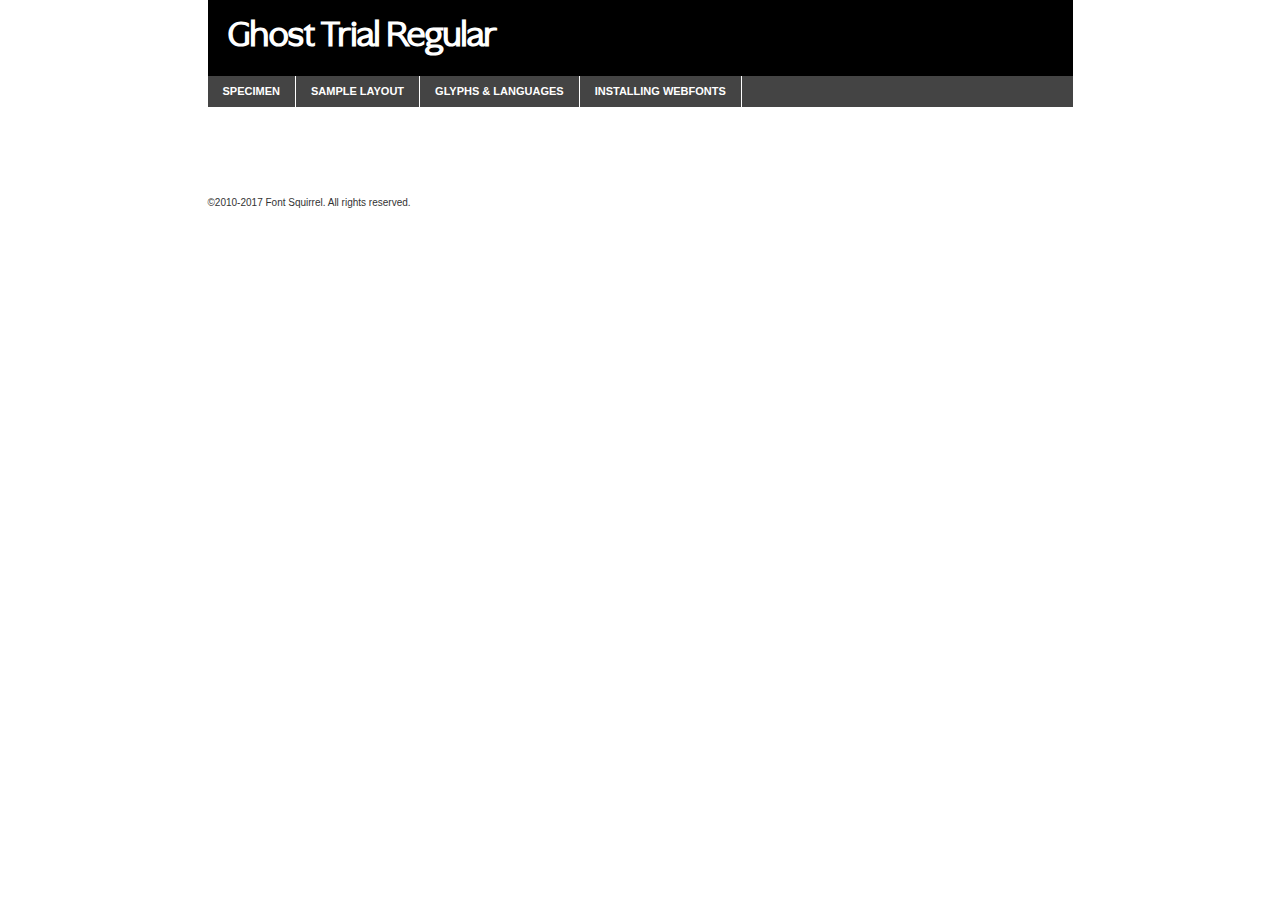
<file: fonts/ghost/ghosttrial-regular-demo.html>
<!DOCTYPE html PUBLIC "-//W3C//DTD XHTML 1.0 Transitional//EN"
        "http://www.w3.org/TR/xhtml1/DTD/xhtml1-transitional.dtd">

<html xmlns="http://www.w3.org/1999/xhtml" xml:lang="en" lang="en">
<head>
    <meta http-equiv="Content-Type" content="text/html; charset=utf-8"/>
    <script src="http://ajax.googleapis.com/ajax/libs/jquery/1.7.2/jquery.min.js" type="text/javascript" charset="utf-8"></script>
    <script type="text/javascript">
		(function($) {
			$.fn.easyTabs = function(option) {
				var param = jQuery.extend({ fadeSpeed: 'fast', defaultContent: 1, activeClass: 'active' }, option);
				$(this).each(function() {
					var thisId = '#' + this.id;
					if ( param.defaultContent == '' )
					{
						param.defaultContent = 1;
					}
					if ( typeof param.defaultContent == 'number' )
					{
						var defaultTab = $(thisId + ' .tabs li:eq(' + (param.defaultContent - 1) + ') a').attr('href').substr(1);
					}
					else
					{
						var defaultTab = param.defaultContent;
					}
					$(thisId + ' .tabs li a').each(function() {
						var tabToHide = $(this).attr('href').substr(1);
						$('#' + tabToHide).addClass('easytabs-tab-content');
					});
					hideAll();
					changeContent(defaultTab);

					function hideAll() {$(thisId + ' .easytabs-tab-content').hide();}

					function changeContent(tabId)
					{
						hideAll();
						$(thisId + ' .tabs li').removeClass(param.activeClass);
						$(thisId + ' .tabs li a[href=#' + tabId + ']').closest('li').addClass(param.activeClass);
						if ( param.fadeSpeed != 'none' )
						{
							$(thisId + ' #' + tabId).fadeIn(param.fadeSpeed);
						}
						else
						{
							$(thisId + ' #' + tabId).show();
						}
					}

					$(thisId + ' .tabs li').click(function() {
						var tabId = $(this).find('a').attr('href').substr(1);
						changeContent(tabId);
						return false;
					});
				});
			}
		})(jQuery);
    </script>
    <link rel="stylesheet" href="specimen_files/specimen_stylesheet.css" type="text/css" charset="utf-8"/>
    <link rel="stylesheet" href="stylesheet.css" type="text/css" charset="utf-8"/>

    <style type="text/css">
        		body {
			font-family: 'ghost_trialregular';
        		}

            </style>

    <title>Ghost Trial Regular Specimen</title>


    <script type="text/javascript" charset="utf-8">
		$(document).ready(function() {
			$('#container').easyTabs({ defaultContent: 1 });
		});
    </script>
</head>

<body>
<div id="container">
    <div id="header">
		Ghost Trial Regular    </div>
    <ul class="tabs">
        <li><a href="#specimen">Specimen</a></li>
        <li><a href="#layout">Sample Layout</a></li>
		        <li><a href="#glyphs">Glyphs &amp; Languages</a></li>
        <li><a href="#installing">Installing Webfonts</a></li>

    </ul>

    <div id="main_content">


        <div id="specimen">

            <div class="section">
                <div class="grid12 firstcol">
                    <div class="huge">AaBb</div>
                </div>
            </div>

            <div class="section">
                <div class="glyph_range">A&#x200B;B&#x200b;C&#x200b;D&#x200b;E&#x200b;F&#x200b;G&#x200b;H&#x200b;I&#x200b;J&#x200b;K&#x200b;L&#x200b;M&#x200b;N&#x200b;O&#x200b;P&#x200b;Q&#x200b;R&#x200b;S&#x200b;T&#x200b;U&#x200b;V&#x200b;W&#x200b;X&#x200b;Y&#x200b;Z&#x200b;a&#x200b;b&#x200b;c&#x200b;d&#x200b;e&#x200b;f&#x200b;g&#x200b;h&#x200b;i&#x200b;j&#x200b;k&#x200b;l&#x200b;m&#x200b;n&#x200b;o&#x200b;p&#x200b;q&#x200b;r&#x200b;s&#x200b;t&#x200b;u&#x200b;v&#x200b;w&#x200b;x&#x200b;y&#x200b;z&#x200b;1&#x200b;2&#x200b;3&#x200b;4&#x200b;5&#x200b;6&#x200b;7&#x200b;8&#x200b;9&#x200b;0&#x200b;&amp;&#x200b;.&#x200b;,&#x200b;?&#x200b;!&#x200b;&#64;&#x200b;(&#x200b;)&#x200b;#&#x200b;$&#x200b;%&#x200b;*&#x200b;+&#x200b;-&#x200b;=&#x200b;:&#x200b;;</div>
            </div>
            <div class="section">
                <div class="grid12 firstcol">
                    <table class="sample_table">
                        <tr>
                            <td>10</td>
                            <td class="size10">abcdefghijklmnopqrstuvwxyzABCDEFGHIJKLMNOPQRSTUVWXYZ0123456789abcdefghijklmnopqrstuvwxyzABCDEFGHIJKLMNOPQRSTUVWXYZ0123456789abcdefghijklmnopqrstuvwxyzABCDEFGHIJKLMNOPQRSTUVWXYZ</td>
                        </tr>
                        <tr>
                            <td>11</td>
                            <td class="size11">abcdefghijklmnopqrstuvwxyzABCDEFGHIJKLMNOPQRSTUVWXYZ0123456789abcdefghijklmnopqrstuvwxyzABCDEFGHIJKLMNOPQRSTUVWXYZ0123456789abcdefghijklmnopqrstuvwxyzABCDEFGHIJKLMNOPQRSTUVWXYZ</td>
                        </tr>
                        <tr>
                            <td>12</td>
                            <td class="size12">abcdefghijklmnopqrstuvwxyzABCDEFGHIJKLMNOPQRSTUVWXYZ0123456789abcdefghijklmnopqrstuvwxyzABCDEFGHIJKLMNOPQRSTUVWXYZ0123456789abcdefghijklmnopqrstuvwxyzABCDEFGHIJKLMNOPQRSTUVWXYZ</td>
                        </tr>
                        <tr>
                            <td>13</td>
                            <td class="size13">abcdefghijklmnopqrstuvwxyzABCDEFGHIJKLMNOPQRSTUVWXYZ0123456789abcdefghijklmnopqrstuvwxyzABCDEFGHIJKLMNOPQRSTUVWXYZ0123456789abcdefghijklmnopqrstuvwxyzABCDEFGHIJKLMNOPQRSTUVWXYZ</td>
                        </tr>
                        <tr>
                            <td>14</td>
                            <td class="size14">abcdefghijklmnopqrstuvwxyzABCDEFGHIJKLMNOPQRSTUVWXYZ0123456789abcdefghijklmnopqrstuvwxyzABCDEFGHIJKLMNOPQRSTUVWXYZ0123456789abcdefghijklmnopqrstuvwxyzABCDEFGHIJKLMNOPQRSTUVWXYZ</td>
                        </tr>
                        <tr>
                            <td>16</td>
                            <td class="size16">abcdefghijklmnopqrstuvwxyzABCDEFGHIJKLMNOPQRSTUVWXYZ0123456789abcdefghijklmnopqrstuvwxyzABCDEFGHIJKLMNOPQRSTUVWXYZ</td>
                        </tr>
                        <tr>
                            <td>18</td>
                            <td class="size18">abcdefghijklmnopqrstuvwxyzABCDEFGHIJKLMNOPQRSTUVWXYZ0123456789abcdefghijklmnopqrstuvwxyzABCDEFGHIJKLMNOPQRSTUVWXYZ</td>
                        </tr>
                        <tr>
                            <td>20</td>
                            <td class="size20">abcdefghijklmnopqrstuvwxyzABCDEFGHIJKLMNOPQRSTUVWXYZ0123456789abcdefghijklmnopqrstuvwxyzABCDEFGHIJKLMNOPQRSTUVWXYZ</td>
                        </tr>
                        <tr>
                            <td>24</td>
                            <td class="size24">abcdefghijklmnopqrstuvwxyzABCDEFGHIJKLMNOPQRSTUVWXYZ0123456789abcdefghijklmnopqrstuvwxyzABCDEFGHIJKLMNOPQRSTUVWXYZ</td>
                        </tr>
                        <tr>
                            <td>30</td>
                            <td class="size30">abcdefghijklmnopqrstuvwxyzABCDEFGHIJKLMNOPQRSTUVWXYZ0123456789abcdefghijklmnopqrstuvwxyzABCDEFGHIJKLMNOPQRSTUVWXYZ</td>
                        </tr>
                        <tr>
                            <td>36</td>
                            <td class="size36">abcdefghijklmnopqrstuvwxyzABCDEFGHIJKLMNOPQRSTUVWXYZ0123456789abcdefghijklmnopqrstuvwxyzABCDEFGHIJKLMNOPQRSTUVWXYZ</td>
                        </tr>
                        <tr>
                            <td>48</td>
                            <td class="size48">abcdefghijklmnopqrstuvwxyzABCDEFGHIJKLMNOPQRSTUVWXYZ0123456789abcdefghijklmnopqrstuvwxyzABCDEFGHIJKLMNOPQRSTUVWXYZ</td>
                        </tr>
                        <tr>
                            <td>60</td>
                            <td class="size60">abcdefghijklmnopqrstuvwxyzABCDEFGHIJKLMNOPQRSTUVWXYZ0123456789abcdefghijklmnopqrstuvwxyzABCDEFGHIJKLMNOPQRSTUVWXYZ</td>
                        </tr>
                        <tr>
                            <td>72</td>
                            <td class="size72">abcdefghijklmnopqrstuvwxyzABCDEFGHIJKLMNOPQRSTUVWXYZ0123456789abcdefghijklmnopqrstuvwxyzABCDEFGHIJKLMNOPQRSTUVWXYZ</td>
                        </tr>
                        <tr>
                            <td>90</td>
                            <td class="size90">abcdefghijklmnopqrstuvwxyzABCDEFGHIJKLMNOPQRSTUVWXYZ0123456789abcdefghijklmnopqrstuvwxyzABCDEFGHIJKLMNOPQRSTUVWXYZ</td>
                        </tr>
                    </table>

                </div>

            </div>


            <div class="section" id="bodycomparison">


                <div id="xheight">
                    <div class="fontbody">&#x25FC;&#x25FC;&#x25FC;&#x25FC;&#x25FC;&#x25FC;&#x25FC;&#x25FC;&#x25FC;&#x25FC;&#x25FC;&#x25FC;&#x25FC;&#x25FC;&#x25FC;&#x25FC;&#x25FC;&#x25FC;&#x25FC;&#x25FC;&#x25FC;&#x25FC;&#x25FC;&#x25FC;&#x25FC;&#x25FC;&#x25FC;&#x25FC;&#x25FC;&#x25FC;&#x25FC;&#x25FC;&#x25FC;&#x25FC;&#x25FC;&#x25FC;&#x25FC;&#x25FC;&#x25FC;&#x25FC;&#x25FC;&#x25FC;&#x25FC;&#x25FC;&#x25FC;&#x25FC;&#x25FC;&#x25FC;&#x25FC;&#x25FC;&#x25FC;&#x25FC;&#x25FC;&#x25FC;&#x25FC;&#x25FC;&#x25FC;&#x25FC;&#x25FC;&#x25FC;&#x25FC;&#x25FC;&#x25FC;&#x25FC;&#x25FC;&#x25FC;&#x25FC;&#x25FC;&#x25FC;&#x25FC;&#x25FC;&#x25FC;&#x25FC;&#x25FC;&#x25FC;&#x25FC;&#x25FC;&#x25FC;&#x25FC;&#x25FC;&#x25FC;&#x25FC;&#x25FC;&#x25FC;&#x25FC;&#x25FC;&#x25FC;&#x25FC;&#x25FC;&#x25FC;&#x25FC;&#x25FC;&#x25FC;&#x25FC;&#x25FC;&#x25FC;&#x25FC;&#x25FC;&#x25FC;body</div>
                    <div class="arialbody">body</div>
                    <div class="verdanabody">body</div>
                    <div class="georgiabody">body</div>
                </div>
                <div class="fontbody" style="z-index:1">
                    body<span>Ghost Trial Regular</span>
                </div>
                <div class="arialbody" style="z-index:1">
                    body<span>Arial</span>
                </div>
                <div class="verdanabody" style="z-index:1">
                    body<span>Verdana</span>
                </div>
                <div class="georgiabody" style="z-index:1">
                    body<span>Georgia</span>
                </div>


            </div>


            <div class="section psample psample_row1" id="">

                <div class="grid2 firstcol">
                    <p class="size10"><span>10.</span>Aenean lacinia bibendum nulla sed consectetur. Fusce dapibus, tellus ac cursus commodo, tortor mauris condimentum nibh, ut fermentum massa justo sit amet risus. Nullam id dolor id nibh ultricies vehicula ut id elit. Cum sociis natoque penatibus et magnis dis parturient montes, nascetur ridiculus mus. Nulla vitae elit libero, a pharetra augue.</p>

                </div>
                <div class="grid3">
                    <p class="size11"><span>11.</span>Aenean lacinia bibendum nulla sed consectetur. Fusce dapibus, tellus ac cursus commodo, tortor mauris condimentum nibh, ut fermentum massa justo sit amet risus. Nullam id dolor id nibh ultricies vehicula ut id elit. Cum sociis natoque penatibus et magnis dis parturient montes, nascetur ridiculus mus. Nulla vitae elit libero, a pharetra augue.</p>

                </div>
                <div class="grid3">
                    <p class="size12"><span>12.</span>Aenean lacinia bibendum nulla sed consectetur. Fusce dapibus, tellus ac cursus commodo, tortor mauris condimentum nibh, ut fermentum massa justo sit amet risus. Nullam id dolor id nibh ultricies vehicula ut id elit. Cum sociis natoque penatibus et magnis dis parturient montes, nascetur ridiculus mus. Nulla vitae elit libero, a pharetra augue.</p>

                </div>
                <div class="grid4">
                    <p class="size13"><span>13.</span>Aenean lacinia bibendum nulla sed consectetur. Fusce dapibus, tellus ac cursus commodo, tortor mauris condimentum nibh, ut fermentum massa justo sit amet risus. Nullam id dolor id nibh ultricies vehicula ut id elit. Cum sociis natoque penatibus et magnis dis parturient montes, nascetur ridiculus mus. Nulla vitae elit libero, a pharetra augue.</p>

                </div>
                <div class="white_blend"></div>

            </div>
            <div class="section psample psample_row2" id="">
                <div class="grid3 firstcol">
                    <p class="size14"><span>14.</span>Aenean lacinia bibendum nulla sed consectetur. Fusce dapibus, tellus ac cursus commodo, tortor mauris condimentum nibh, ut fermentum massa justo sit amet risus. Nullam id dolor id nibh ultricies vehicula ut id elit. Cum sociis natoque penatibus et magnis dis parturient montes, nascetur ridiculus mus. Nulla vitae elit libero, a pharetra augue.</p>

                </div>
                <div class="grid4">
                    <p class="size16"><span>16.</span>Aenean lacinia bibendum nulla sed consectetur. Fusce dapibus, tellus ac cursus commodo, tortor mauris condimentum nibh, ut fermentum massa justo sit amet risus. Nullam id dolor id nibh ultricies vehicula ut id elit. Cum sociis natoque penatibus et magnis dis parturient montes, nascetur ridiculus mus. Nulla vitae elit libero, a pharetra augue.</p>

                </div>
                <div class="grid5">
                    <p class="size18"><span>18.</span>Aenean lacinia bibendum nulla sed consectetur. Fusce dapibus, tellus ac cursus commodo, tortor mauris condimentum nibh, ut fermentum massa justo sit amet risus. Nullam id dolor id nibh ultricies vehicula ut id elit. Cum sociis natoque penatibus et magnis dis parturient montes, nascetur ridiculus mus. Nulla vitae elit libero, a pharetra augue.</p>

                </div>

                <div class="white_blend"></div>

            </div>

            <div class="section psample psample_row3" id="">
                <div class="grid5 firstcol">
                    <p class="size20"><span>20.</span>Aenean lacinia bibendum nulla sed consectetur. Fusce dapibus, tellus ac cursus commodo, tortor mauris condimentum nibh, ut fermentum massa justo sit amet risus. Nullam id dolor id nibh ultricies vehicula ut id elit. Cum sociis natoque penatibus et magnis dis parturient montes, nascetur ridiculus mus. Nulla vitae elit libero, a pharetra augue.</p>
                </div>
                <div class="grid7">
                    <p class="size24"><span>24.</span>Aenean lacinia bibendum nulla sed consectetur. Fusce dapibus, tellus ac cursus commodo, tortor mauris condimentum nibh, ut fermentum massa justo sit amet risus. Nullam id dolor id nibh ultricies vehicula ut id elit. Cum sociis natoque penatibus et magnis dis parturient montes, nascetur ridiculus mus. Nulla vitae elit libero, a pharetra augue.</p>
                </div>

                <div class="white_blend"></div>

            </div>

            <div class="section psample psample_row4" id="">
                <div class="grid12 firstcol">
                    <p class="size30"><span>30.</span>Aenean lacinia bibendum nulla sed consectetur. Fusce dapibus, tellus ac cursus commodo, tortor mauris condimentum nibh, ut fermentum massa justo sit amet risus. Nullam id dolor id nibh ultricies vehicula ut id elit. Cum sociis natoque penatibus et magnis dis parturient montes, nascetur ridiculus mus. Nulla vitae elit libero, a pharetra augue.</p>
                </div>
                <div class="white_blend"></div>

            </div>


            <div class="section psample psample_row1 fullreverse">
                <div class="grid2 firstcol">
                    <p class="size10"><span>10.</span>Aenean lacinia bibendum nulla sed consectetur. Fusce dapibus, tellus ac cursus commodo, tortor mauris condimentum nibh, ut fermentum massa justo sit amet risus. Nullam id dolor id nibh ultricies vehicula ut id elit. Cum sociis natoque penatibus et magnis dis parturient montes, nascetur ridiculus mus. Nulla vitae elit libero, a pharetra augue.</p>

                </div>
                <div class="grid3">
                    <p class="size11"><span>11.</span>Aenean lacinia bibendum nulla sed consectetur. Fusce dapibus, tellus ac cursus commodo, tortor mauris condimentum nibh, ut fermentum massa justo sit amet risus. Nullam id dolor id nibh ultricies vehicula ut id elit. Cum sociis natoque penatibus et magnis dis parturient montes, nascetur ridiculus mus. Nulla vitae elit libero, a pharetra augue.</p>

                </div>
                <div class="grid3">
                    <p class="size12"><span>12.</span>Aenean lacinia bibendum nulla sed consectetur. Fusce dapibus, tellus ac cursus commodo, tortor mauris condimentum nibh, ut fermentum massa justo sit amet risus. Nullam id dolor id nibh ultricies vehicula ut id elit. Cum sociis natoque penatibus et magnis dis parturient montes, nascetur ridiculus mus. Nulla vitae elit libero, a pharetra augue.</p>

                </div>
                <div class="grid4">
                    <p class="size13"><span>13.</span>Aenean lacinia bibendum nulla sed consectetur. Fusce dapibus, tellus ac cursus commodo, tortor mauris condimentum nibh, ut fermentum massa justo sit amet risus. Nullam id dolor id nibh ultricies vehicula ut id elit. Cum sociis natoque penatibus et magnis dis parturient montes, nascetur ridiculus mus. Nulla vitae elit libero, a pharetra augue.</p>

                </div>
                <div class="black_blend"></div>

            </div>

            <div class="section psample psample_row2 fullreverse">
                <div class="grid3 firstcol">
                    <p class="size14"><span>14.</span>Aenean lacinia bibendum nulla sed consectetur. Fusce dapibus, tellus ac cursus commodo, tortor mauris condimentum nibh, ut fermentum massa justo sit amet risus. Nullam id dolor id nibh ultricies vehicula ut id elit. Cum sociis natoque penatibus et magnis dis parturient montes, nascetur ridiculus mus. Nulla vitae elit libero, a pharetra augue.</p>

                </div>
                <div class="grid4">
                    <p class="size16"><span>16.</span>Aenean lacinia bibendum nulla sed consectetur. Fusce dapibus, tellus ac cursus commodo, tortor mauris condimentum nibh, ut fermentum massa justo sit amet risus. Nullam id dolor id nibh ultricies vehicula ut id elit. Cum sociis natoque penatibus et magnis dis parturient montes, nascetur ridiculus mus. Nulla vitae elit libero, a pharetra augue.</p>

                </div>
                <div class="grid5">
                    <p class="size18"><span>18.</span>Aenean lacinia bibendum nulla sed consectetur. Fusce dapibus, tellus ac cursus commodo, tortor mauris condimentum nibh, ut fermentum massa justo sit amet risus. Nullam id dolor id nibh ultricies vehicula ut id elit. Cum sociis natoque penatibus et magnis dis parturient montes, nascetur ridiculus mus. Nulla vitae elit libero, a pharetra augue.</p>

                </div>
                <div class="black_blend"></div>

            </div>

            <div class="section psample fullreverse psample_row3" id="">
                <div class="grid5 firstcol">
                    <p class="size20"><span>20.</span>Aenean lacinia bibendum nulla sed consectetur. Fusce dapibus, tellus ac cursus commodo, tortor mauris condimentum nibh, ut fermentum massa justo sit amet risus. Nullam id dolor id nibh ultricies vehicula ut id elit. Cum sociis natoque penatibus et magnis dis parturient montes, nascetur ridiculus mus. Nulla vitae elit libero, a pharetra augue.</p>
                </div>
                <div class="grid7">
                    <p class="size24"><span>24.</span>Aenean lacinia bibendum nulla sed consectetur. Fusce dapibus, tellus ac cursus commodo, tortor mauris condimentum nibh, ut fermentum massa justo sit amet risus. Nullam id dolor id nibh ultricies vehicula ut id elit. Cum sociis natoque penatibus et magnis dis parturient montes, nascetur ridiculus mus. Nulla vitae elit libero, a pharetra augue.</p>
                </div>

                <div class="black_blend"></div>

            </div>

            <div class="section psample fullreverse psample_row4" id="" style="border-bottom: 20px #000 solid;">
                <div class="grid12 firstcol">
                    <p class="size30"><span>30.</span>Aenean lacinia bibendum nulla sed consectetur. Fusce dapibus, tellus ac cursus commodo, tortor mauris condimentum nibh, ut fermentum massa justo sit amet risus. Nullam id dolor id nibh ultricies vehicula ut id elit. Cum sociis natoque penatibus et magnis dis parturient montes, nascetur ridiculus mus. Nulla vitae elit libero, a pharetra augue.</p>
                </div>
                <div class="black_blend"></div>

            </div>


        </div>

        <div id="layout">

            <div class="section">

                <div class="grid12 firstcol">
                    <h1>Lorem Ipsum Dolor</h1>
                    <h2>Etiam porta sem malesuada magna mollis euismod</h2>

                    <p class="byline">By <a href="#link">Aenean Lacinia</a></p>
                </div>
            </div>
            <div class="section">
                <div class="grid8 firstcol">
                    <p class="large">Donec sed odio dui. Morbi leo risus, porta ac consectetur ac, vestibulum at eros. Fusce dapibus, tellus ac cursus commodo, tortor mauris condimentum nibh, ut fermentum massa justo sit amet risus. </p>


                    <h3>Pellentesque ornare sem</h3>

                    <p>Maecenas sed diam eget risus varius blandit sit amet non magna. Maecenas faucibus mollis interdum. Donec ullamcorper nulla non metus auctor fringilla. Nullam id dolor id nibh ultricies vehicula ut id elit. Nullam id dolor id nibh ultricies vehicula ut id elit. </p>

                    <p>Aenean eu leo quam. Pellentesque ornare sem lacinia quam venenatis vestibulum. Lorem ipsum dolor sit amet, consectetur adipiscing elit. Cum sociis natoque penatibus et magnis dis parturient montes, nascetur ridiculus mus. </p>

                    <p>Nulla vitae elit libero, a pharetra augue. Praesent commodo cursus magna, vel scelerisque nisl consectetur et. Aenean lacinia bibendum nulla sed consectetur. </p>

                    <p>Nullam quis risus eget urna mollis ornare vel eu leo. Nullam quis risus eget urna mollis ornare vel eu leo. Maecenas sed diam eget risus varius blandit sit amet non magna. Donec ullamcorper nulla non metus auctor fringilla. </p>

                    <h3>Cras mattis consectetur</h3>

                    <p>Aenean eu leo quam. Pellentesque ornare sem lacinia quam venenatis vestibulum. Aenean lacinia bibendum nulla sed consectetur. Integer posuere erat a ante venenatis dapibus posuere velit aliquet. Cras mattis consectetur purus sit amet fermentum. </p>

                    <p>Nullam id dolor id nibh ultricies vehicula ut id elit. Nullam quis risus eget urna mollis ornare vel eu leo. Cras mattis consectetur purus sit amet fermentum.</p>
                </div>

                <div class="grid4 sidebar">

                    <div class="box reverse">
                        <p class="last">Nullam quis risus eget urna mollis ornare vel eu leo. Donec ullamcorper nulla non metus auctor fringilla. Cras mattis consectetur purus sit amet fermentum. Sed posuere consectetur est at lobortis. Lorem ipsum dolor sit amet, consectetur adipiscing elit. </p>
                    </div>

                    <p class="caption">Maecenas sed diam eget risus varius.</p>

                    <p>Vestibulum id ligula porta felis euismod semper. Integer posuere erat a ante venenatis dapibus posuere velit aliquet. Vestibulum id ligula porta felis euismod semper. Sed posuere consectetur est at lobortis. Maecenas sed diam eget risus varius blandit sit amet non magna. Fusce dapibus, tellus ac cursus commodo, tortor mauris condimentum nibh, ut fermentum massa justo sit amet risus. </p>


                    <p>Duis mollis, est non commodo luctus, nisi erat porttitor ligula, eget lacinia odio sem nec elit. Aenean lacinia bibendum nulla sed consectetur. Vivamus sagittis lacus vel augue laoreet rutrum faucibus dolor auctor. Aenean lacinia bibendum nulla sed consectetur. Nullam quis risus eget urna mollis ornare vel eu leo. </p>

                    <p>Praesent commodo cursus magna, vel scelerisque nisl consectetur et. Donec ullamcorper nulla non metus auctor fringilla. Maecenas faucibus mollis interdum. Fusce dapibus, tellus ac cursus commodo, tortor mauris condimentum nibh, ut fermentum massa justo sit amet risus. </p>

                </div>
            </div>

        </div>


		

        <div id="glyphs">
            <div class="section">
                <div class="grid12 firstcol">

                    <h1>Language Support</h1>
                    <p>The subset of Ghost Trial Regular in this kit supports the following languages:<br/>

						English, Arrernte, Bislama, Cebuano, Fijian, Gilbertese, Hmong, Ibanag, Iloko_ilokano, Interglossa_glosa, Interlingua, Lojban, Norfolk_pitcairnese, Oromo, Rotokas, Seychelles_creole, Shona, Somali, Southern_ndebele, Swahili, Swati_swazi, Tok_pisin, Warlpiri, Xhosa, Zulu, Latinbasic, Demo                    </p>
                    <h1>Glyph Chart</h1>
                    <p>The subset of Ghost Trial Regular in this kit includes all the glyphs listed below. Unicode entities are included above each glyph to help you insert individual characters into your layout.</p>
                    <div id="glyph_chart">

																																	                                <div><p>&amp;#13;</p>&#13;</div>
																				                                <div><p>&amp;#32;</p>&#32;</div>
																				                                <div><p>&amp;#46;</p>&#46;</div>
																				                                <div><p>&amp;#48;</p>&#48;</div>
																				                                <div><p>&amp;#49;</p>&#49;</div>
																				                                <div><p>&amp;#50;</p>&#50;</div>
																				                                <div><p>&amp;#51;</p>&#51;</div>
																				                                <div><p>&amp;#52;</p>&#52;</div>
																				                                <div><p>&amp;#53;</p>&#53;</div>
																				                                <div><p>&amp;#54;</p>&#54;</div>
																				                                <div><p>&amp;#55;</p>&#55;</div>
																				                                <div><p>&amp;#56;</p>&#56;</div>
																				                                <div><p>&amp;#57;</p>&#57;</div>
																				                                <div><p>&amp;#65;</p>&#65;</div>
																				                                <div><p>&amp;#66;</p>&#66;</div>
																				                                <div><p>&amp;#67;</p>&#67;</div>
																				                                <div><p>&amp;#68;</p>&#68;</div>
																				                                <div><p>&amp;#69;</p>&#69;</div>
																				                                <div><p>&amp;#70;</p>&#70;</div>
																				                                <div><p>&amp;#71;</p>&#71;</div>
																				                                <div><p>&amp;#72;</p>&#72;</div>
																				                                <div><p>&amp;#73;</p>&#73;</div>
																				                                <div><p>&amp;#74;</p>&#74;</div>
																				                                <div><p>&amp;#75;</p>&#75;</div>
																				                                <div><p>&amp;#76;</p>&#76;</div>
																				                                <div><p>&amp;#77;</p>&#77;</div>
																				                                <div><p>&amp;#78;</p>&#78;</div>
																				                                <div><p>&amp;#79;</p>&#79;</div>
																				                                <div><p>&amp;#80;</p>&#80;</div>
																				                                <div><p>&amp;#81;</p>&#81;</div>
																				                                <div><p>&amp;#82;</p>&#82;</div>
																				                                <div><p>&amp;#83;</p>&#83;</div>
																				                                <div><p>&amp;#84;</p>&#84;</div>
																				                                <div><p>&amp;#85;</p>&#85;</div>
																				                                <div><p>&amp;#86;</p>&#86;</div>
																				                                <div><p>&amp;#87;</p>&#87;</div>
																				                                <div><p>&amp;#88;</p>&#88;</div>
																				                                <div><p>&amp;#89;</p>&#89;</div>
																				                                <div><p>&amp;#90;</p>&#90;</div>
																				                                <div><p>&amp;#97;</p>&#97;</div>
																				                                <div><p>&amp;#98;</p>&#98;</div>
																				                                <div><p>&amp;#99;</p>&#99;</div>
																				                                <div><p>&amp;#100;</p>&#100;</div>
																				                                <div><p>&amp;#101;</p>&#101;</div>
																				                                <div><p>&amp;#102;</p>&#102;</div>
																				                                <div><p>&amp;#103;</p>&#103;</div>
																				                                <div><p>&amp;#104;</p>&#104;</div>
																				                                <div><p>&amp;#105;</p>&#105;</div>
																				                                <div><p>&amp;#106;</p>&#106;</div>
																				                                <div><p>&amp;#107;</p>&#107;</div>
																				                                <div><p>&amp;#108;</p>&#108;</div>
																				                                <div><p>&amp;#109;</p>&#109;</div>
																				                                <div><p>&amp;#110;</p>&#110;</div>
																				                                <div><p>&amp;#111;</p>&#111;</div>
																				                                <div><p>&amp;#112;</p>&#112;</div>
																				                                <div><p>&amp;#113;</p>&#113;</div>
																				                                <div><p>&amp;#114;</p>&#114;</div>
																				                                <div><p>&amp;#115;</p>&#115;</div>
																				                                <div><p>&amp;#116;</p>&#116;</div>
																				                                <div><p>&amp;#117;</p>&#117;</div>
																				                                <div><p>&amp;#118;</p>&#118;</div>
																				                                <div><p>&amp;#119;</p>&#119;</div>
																				                                <div><p>&amp;#120;</p>&#120;</div>
																				                                <div><p>&amp;#121;</p>&#121;</div>
																				                                <div><p>&amp;#122;</p>&#122;</div>
																				                                <div><p>&amp;#160;</p>&#160;</div>
																				                                <div><p>&amp;#8192;</p>&#8192;</div>
																				                                <div><p>&amp;#8193;</p>&#8193;</div>
																				                                <div><p>&amp;#8194;</p>&#8194;</div>
																				                                <div><p>&amp;#8195;</p>&#8195;</div>
																				                                <div><p>&amp;#8196;</p>&#8196;</div>
																				                                <div><p>&amp;#8197;</p>&#8197;</div>
																				                                <div><p>&amp;#8198;</p>&#8198;</div>
																				                                <div><p>&amp;#8199;</p>&#8199;</div>
																				                                <div><p>&amp;#8200;</p>&#8200;</div>
																				                                <div><p>&amp;#8201;</p>&#8201;</div>
																				                                <div><p>&amp;#8202;</p>&#8202;</div>
																				                                <div><p>&amp;#8239;</p>&#8239;</div>
																				                                <div><p>&amp;#8287;</p>&#8287;</div>
																				                                <div><p>&amp;#9724;</p>&#9724;</div>
																																                    </div>
                </div>


            </div>
        </div>


        <div id="specs">

        </div>

        <div id="installing">
            <div class="section">
                <div class="grid7 firstcol">
                    <h1>Installing Webfonts</h1>

                    <p>Webfonts are supported by all major browser platforms but not all in the same way. There are currently four different font formats that must be included in order to target all browsers. This includes TTF, WOFF, EOT and SVG.</p>

                    <h2>1. Upload your webfonts</h2>
                    <p>You must upload your webfont kit to your website. They should be in or near the same directory as your CSS files.</p>

                    <h2>2. Include the webfont stylesheet</h2>
                    <p>A special CSS @font-face declaration helps the various browsers select the appropriate font it needs without causing you a bunch of headaches. Learn more about this syntax by reading the <a href="https://www.fontspring.com/blog/further-hardening-of-the-bulletproof-syntax">Fontspring blog post</a> about it. The code for it is as follows:</p>


                    <code>
                        @font-face{
                        font-family: 'MyWebFont';
                        src: url('WebFont.eot');
                        src: url('WebFont.eot?#iefix') format('embedded-opentype'),
                        url('WebFont.woff') format('woff'),
                        url('WebFont.ttf') format('truetype'),
                        url('WebFont.svg#webfont') format('svg');
                        }
                    </code>

                    <p>We've already gone ahead and generated the code for you. All you have to do is link to the stylesheet in your HTML, like this:</p>
                    <code>&lt;link rel=&quot;stylesheet&quot; href=&quot;stylesheet.css&quot; type=&quot;text/css&quot; charset=&quot;utf-8&quot; /&gt;</code>

                    <h2>3. Modify your own stylesheet</h2>
                    <p>To take advantage of your new fonts, you must tell your stylesheet to use them. Look at the original @font-face declaration above and find the property called "font-family." The name linked there will be what you use to reference the font. Prepend that webfont name to the font stack in the "font-family" property, inside the selector you want to change. For example:</p>
                    <code>p { font-family: 'WebFont', Arial, sans-serif; }</code>

                    <h2>4. Test</h2>
                    <p>Getting webfonts to work cross-browser <em>can</em> be tricky. Use the information in the sidebar to help you if you find that fonts aren't loading in a particular browser.</p>
                </div>

                <div class="grid5 sidebar">
                    <div class="box">
                        <h2>Troubleshooting<br/>Font-Face Problems</h2>
                        <p>Having trouble getting your webfonts to load in your new website? Here are some tips to sort out what might be the problem.</p>

                        <h3>Fonts not showing in any browser</h3>

                        <p>This sounds like you need to work on the plumbing. You either did not upload the fonts to the correct directory, or you did not link the fonts properly in the CSS. If you've confirmed that all this is correct and you still have a problem, take a look at your .htaccess file and see if requests are getting intercepted.</p>

                        <h3>Fonts not loading in iPhone or iPad</h3>

                        <p>The most common problem here is that you are serving the fonts from an IIS server. IIS refuses to serve files that have unknown MIME types. If that is the case, you must set the MIME type for SVG to "image/svg+xml" in the server settings. Follow these instructions from Microsoft if you need help.</p>

                        <h3>Fonts not loading in Firefox</h3>

                        <p>The primary reason for this failure? You are still using a version Firefox older than 3.5. So upgrade already! If that isn't it, then you are very likely serving fonts from a different domain. Firefox requires that all font assets be served from the same domain. Lastly it is possible that you need to add WOFF to your list of MIME types (if you are serving via IIS.)</p>

                        <h3>Fonts not loading in IE</h3>

                        <p>Are you looking at Internet Explorer on an actual Windows machine or are you cheating by using a service like Adobe BrowserLab? Many of these screenshot services do not render @font-face for IE. Best to test it on a real machine.</p>

                        <h3>Fonts not loading in IE9</h3>

                        <p>IE9, like Firefox, requires that fonts be served from the same domain as the website. Make sure that is the case.</p>
                    </div>
                </div>
            </div>

        </div>

    </div>
    <div id="footer">
        <p>&copy;2010-2017 Font Squirrel. All rights reserved.</p>
    </div>
</div>
</body>
</html>
</file>
<file: fonts/ghost/stylesheet.css>
/*! Generated by Font Squirrel (https://www.fontsquirrel.com) on October 11, 2024 */



@font-face {
    font-family: 'ghost_trialregular';
    src: url('ghosttrial-regular-webfont.woff2') format('woff2'),
         url('ghosttrial-regular-webfont.woff') format('woff');
    font-weight: normal;
    font-style: normal;

}




@font-face {
    font-family: 'ghost_trialmedium';
    src: url('ghosttrial-medium-webfont.woff2') format('woff2'),
         url('ghosttrial-medium-webfont.woff') format('woff');
    font-weight: normal;
    font-style: normal;

}




@font-face {
    font-family: 'ghost_trialbold';
    src: url('ghosttrial-bold-webfont.woff2') format('woff2'),
         url('ghosttrial-bold-webfont.woff') format('woff');
    font-weight: normal;
    font-style: normal;

}
* {
    padding: 0;
    margin: 0;
    box-sizing: border-box; /* Ensure padding and margin are included in the width/height calculation */
}

body {
    font-family: "TWK Lausanne", "Helvetica Neue", "Helvetica", sans-serif;
    font-weight: bold;
    background-color: white;
    color: grey;
}

.nav_out {
    display: flex;
    justify-content: space-between;
    align-items: center;
    padding: 1em 5%; /* Adjust padding for a clean layout */
    background-color: white;
}

.nav_left {
    display: flex;
    align-items: center;
}

.logo img {
    height: 2.5em;
    width: auto;
}

.nav_left ul {
    list-style-type: none;
    display: flex;
    gap: 2.5em; /* Spacing between the list items */
    margin-left: 2em; /* Spacing between logo and list */
}

.nav_left ul li {
    font-size: 1rem; /* Font size */
}

.nav_right {
    display: flex;
    align-items: center;
    gap: 1.5em; /* Space between elements on the right */
}

.nav_right a {
    font-size: 1rem;
    text-decoration: none;
    color: grey;
}

.nav_right .getStarted {
    background-color: black;
    color: white;
    padding: 0.75em 1.5em;
    border-radius: 20px;
    font-size: 0.9rem;
}

.nav_right .language {
    height: 20px;
}

.nav_right h3 {
    margin: 0;
    font-size: 1rem;
}

a:hover {
    color: black;
}


###############################################

* {
    padding: 0;
    margin: 0;
    box-sizing: border-box;

}

body {
    font-family: "TWK Lausanne", "Helvetica Neue", "Helvetica", sans-serif;
    font-weight: bolder;
    background-color: white;
    color: grey;

}

.nav_out {
    display: flex;
    justify-content: space-between;
    align-items: center;
    padding: 0.5em 5.5%;

    background-color: white;
    margin-top: 0;
    width: 100vw;
    position: fixed;
    z-index: 1;
}

.nav_left {
    display: flex;
    align-items: center;

}

.logo img {
    height: 2em;
    width: auto;
    position: relative;
}

.nav_left ul {
    list-style-type: none;
    display: flex;

    gap: 1.55em;

    margin-left: 2.5em;

}

.nav_left ul li {
    font-size: 0.85rem;
    /* Font size */
    font-weight: bold;
    font-family: "TWK Lausanne", "Helvetica Neue", "Helvetica", sans-serif;
    user-select: none;
}

.nav_right {
    display: flex;
    align-items: center;
    gap: 1.2em;
    margin-left: 65%;

}

.nav_right a {
    font-size: 0.9rem;
    text-decoration: none;
    color: grey;
}

.nav_right .getStarted {
    background-color: black;
    color: white;
    padding: 0.75em 1.5em;
    font-size: 0.9rem;
}

.nav_right .language {
    height: 20px;
}

.nav_right h3 {
    margin: 0;
    font-size: 1rem;
}

.buttons a:hover {
    color: black;

    padding-bottom: 25%;
    cursor: pointer;
}
</file>
<file: fonts/ghost/specimen_files/specimen_stylesheet.css>
@import url('grid_12-825-55-15.css');

/*  
	CSS Reset by Eric Meyer - Released under Public Domain
    http://meyerweb.com/eric/tools/css/reset/
*/
html, body, div, span, applet, object, iframe,
h1, h2, h3, h4, h5, h6, p, blockquote, pre,
a, abbr, acronym, address, big, cite, code,
del, dfn, em, font, img, ins, kbd, q, s, samp,
small, strike, strong, sub, sup, tt, var,
b, u, i, center, dl, dt, dd, ol, ul, li,
fieldset, form, label, legend, table,
caption, tbody, tfoot, thead, tr, th, td {
	margin:         0;
	padding:        0;
	border:         0;
	outline:        0;
	font-size:      100%;
	vertical-align: baseline;
	background:     transparent;
}

body {
	line-height: 1;
}

ol, ul {
	list-style: none;
}

blockquote, q {
	quotes: none;
}

blockquote:before, blockquote:after,
q:before, q:after {
	content: '';
	content: none;
}

:focus {
	outline: 0;
}

ins {
	text-decoration: none;
}

del {
	text-decoration: line-through;
}

table {
	border-collapse: collapse;
	border-spacing:  0;
}


body {
	color:            #000;
	background-color: #dcdcdc;
}

a {
	text-decoration: none;
	color:           #1883ba;
}

h1 {
	font-size:     32px;
	font-weight:   normal;
	font-style:    normal;
	margin-bottom: 18px;
}

h2 {
	font-size: 18px;
}

#container {
	width:  865px;
	margin: 0px auto;
}


#header {
	padding:          20px;
	font-size:        36px;
	background-color: #000;
	color:            #fff;
}

#header span {
	color: #666;
}

#main_content {
	background-color: #fff;
	padding:          60px 20px 20px;
}


#footer p {
	margin:         0;
	padding-top:    10px;
	padding-bottom: 50px;
	color:          #333;
	font:           10px Arial, sans-serif;
}

.tabs {
	width:            100%;
	height:           31px;
	background-color: #444;
}

.tabs li {
	float:            left;
	margin:           0;
	overflow:         hidden;
	background-color: #444;
}

.tabs li a {
	display:         block;
	color:           #fff;
	text-decoration: none;
	font:            bold 11px/11px 'Arial';
	text-transform:  uppercase;
	padding:         10px 15px;
	border-right:    1px solid #fff;
}

.tabs li a:hover {
	background-color: #00b3ff;

}

.tabs li.active a {
	color:            #000;
	background-color: #fff;
}


div.huge {

	font-size:      300px;
	line-height:    1em;
	padding:        0;
	letter-spacing: -.02em;
	overflow:       hidden;
}

div.glyph_range {
	font-size:   72px;
	line-height: 1.1em;
}

.size10 {
	font-size: 10px;
}

.size11 {
	font-size: 11px;
}

.size12 {
	font-size: 12px;
}

.size13 {
	font-size: 13px;
}

.size14 {
	font-size: 14px;
}

.size16 {
	font-size: 16px;
}

.size18 {
	font-size: 18px;
}

.size20 {
	font-size: 20px;
}

.size24 {
	font-size: 24px;
}

.size30 {
	font-size: 30px;
}

.size36 {
	font-size: 36px;
}

.size48 {
	font-size: 48px;
}

.size60 {
	font-size: 60px;
}

.size72 {
	font-size: 72px;
}

.size90 {
	font-size: 90px;
}


.psample_row1 {
	height: 120px;
}

.psample_row1 {
	height: 120px;
}

.psample_row2 {
	height: 160px;
}

.psample_row3 {
	height: 160px;
}

.psample_row4 {
	height: 160px;
}

.psample {
	overflow: hidden;
	position: relative;
}

.psample p {
	line-height: 1.3em;
	display:     block;
	overflow:    hidden;
	margin:      0;
}

.psample span {
	margin-right: .5em;
}

.white_blend {
	width:            100%;
	height:           61px;
	background-image: url([data-uri]);
	position:         absolute;
	bottom:           0;
}

.black_blend {
	width:            100%;
	height:           61px;
	background-image: url([data-uri]);
	position:         absolute;
	bottom:           0;
}

.fullreverse {
	background:    #000 !important;
	color:         #fff !important;
	margin-left:   -20px;
	padding-left:  20px;
	margin-right:  -20px;
	padding-right: 20px;
	padding:       20px;
	margin-bottom: 0;
}


.sample_table td {
	padding-top:    3px;
	padding-bottom: 5px;
	padding-left:   5px;
	vertical-align: middle;
	line-height:    1.2em;
}

.sample_table td:first-child {
	background-color: #eee;
	text-align:       right;
	padding-right:    5px;
	padding-left:     0;
	padding:          5px;
	font:             11px/12px 'Courier New', Courier, mono;
}

code {
	white-space:      pre;
	background-color: #eee;
	display:          block;
	padding:          10px;
	margin-bottom:    18px;
	overflow:         auto;
}


.bottom, .last {
	margin-bottom:  0 !important;
	padding-bottom: 0 !important;
}

.box {
	padding:       18px;
	margin-bottom: 18px;
	background:    #eee;
}

.reverse, .reversed {
	background: #000 !important;
	color:      #fff !important;
	border:     none !important;
}

#bodycomparison {
	position:    relative;
	overflow:    hidden;
	font-size:   72px;
	height:      90px;
	white-space: nowrap;
}

#bodycomparison div {
	font-size:   72px;
	line-height: 90px;
	display:     inline;
	margin:      0 15px 0 0;
	padding:     0;
}

#bodycomparison div span {
	font:     10px Arial;
	position: absolute;
	left:     0;
}

#xheight {
	float:       none;
	position:    absolute;
	color:       #d9f3ff;
	font-size:   72px;
	line-height: 90px;
}

.fontbody {
	position: relative;
}

.arialbody {
	font-family: Arial;
	position:    relative;
}

.verdanabody {
	font-family: Verdana;
	position:    relative;
}

.georgiabody {
	font-family: Georgia;
	position:    relative;
}

/* @group Layout page
 */

#layout h1 {
	font-size:   36px;
	line-height: 42px;
	font-weight: normal;
	font-style:  normal;
}

#layout h2 {
	font-size:   24px;
	line-height: 23px;
	font-weight: normal;
	font-style:  normal;
}

#layout h3 {
	font-size:   22px;
	line-height: 1.4em;
	margin-top:  1em;
	font-weight: normal;
	font-style:  normal;
}


#layout p.byline {
	font-size:     12px;
	margin-top:    18px;
	line-height:   12px;
	margin-bottom: 0;
}

#layout p {
	font-size:     14px;
	line-height:   21px;
	margin-bottom: .5em;
}

#layout p.large {
	font-size:   18px;
	line-height: 26px;
}

#layout .sidebar p {
	font-size:   12px;
	line-height: 1.4em;
}

#layout p.caption {
	font-size:     10px;
	margin-top:    -16px;
	margin-bottom: 18px;
}

/* @end */

/* @group Glyphs */

#glyph_chart div {
	background-color: #d9f3ff;
	color:            black;
	float:            left;
	font-size:        36px;
	height:           1.2em;
	line-height:      1.2em;
	margin-bottom:    1px;
	margin-right:     1px;
	text-align:       center;
	width:            1.2em;
	position:         relative;
	padding:          .6em .2em .2em;
}

#glyph_chart div p {
	position:         absolute;
	left:             0;
	top:              0;
	display:          block;
	text-align:       center;
	font:             bold 9px Arial, sans-serif;
	background-color: #3a768f;
	width:            100%;
	color:            #fff;
	padding:          2px 0;
}


#glyphs h1 {
	font-family: Arial, sans-serif;
}

/* @end */

/* @group Installing */

#installing {
	font: 13px Arial, sans-serif;
}

#installing p,
#glyphs p {
	line-height:   1.2em;
	margin-bottom: 18px;
	font:          13px Arial, sans-serif;
}


#installing h3 {
	font-size:  15px;
	margin-top: 18px;
}

/* @end */

#rendering h1 {
	font-family: Arial, sans-serif;
}

.render_table td {
	font:           11px 'Courier New', Courier, mono;
	vertical-align: middle;
}
</file>
